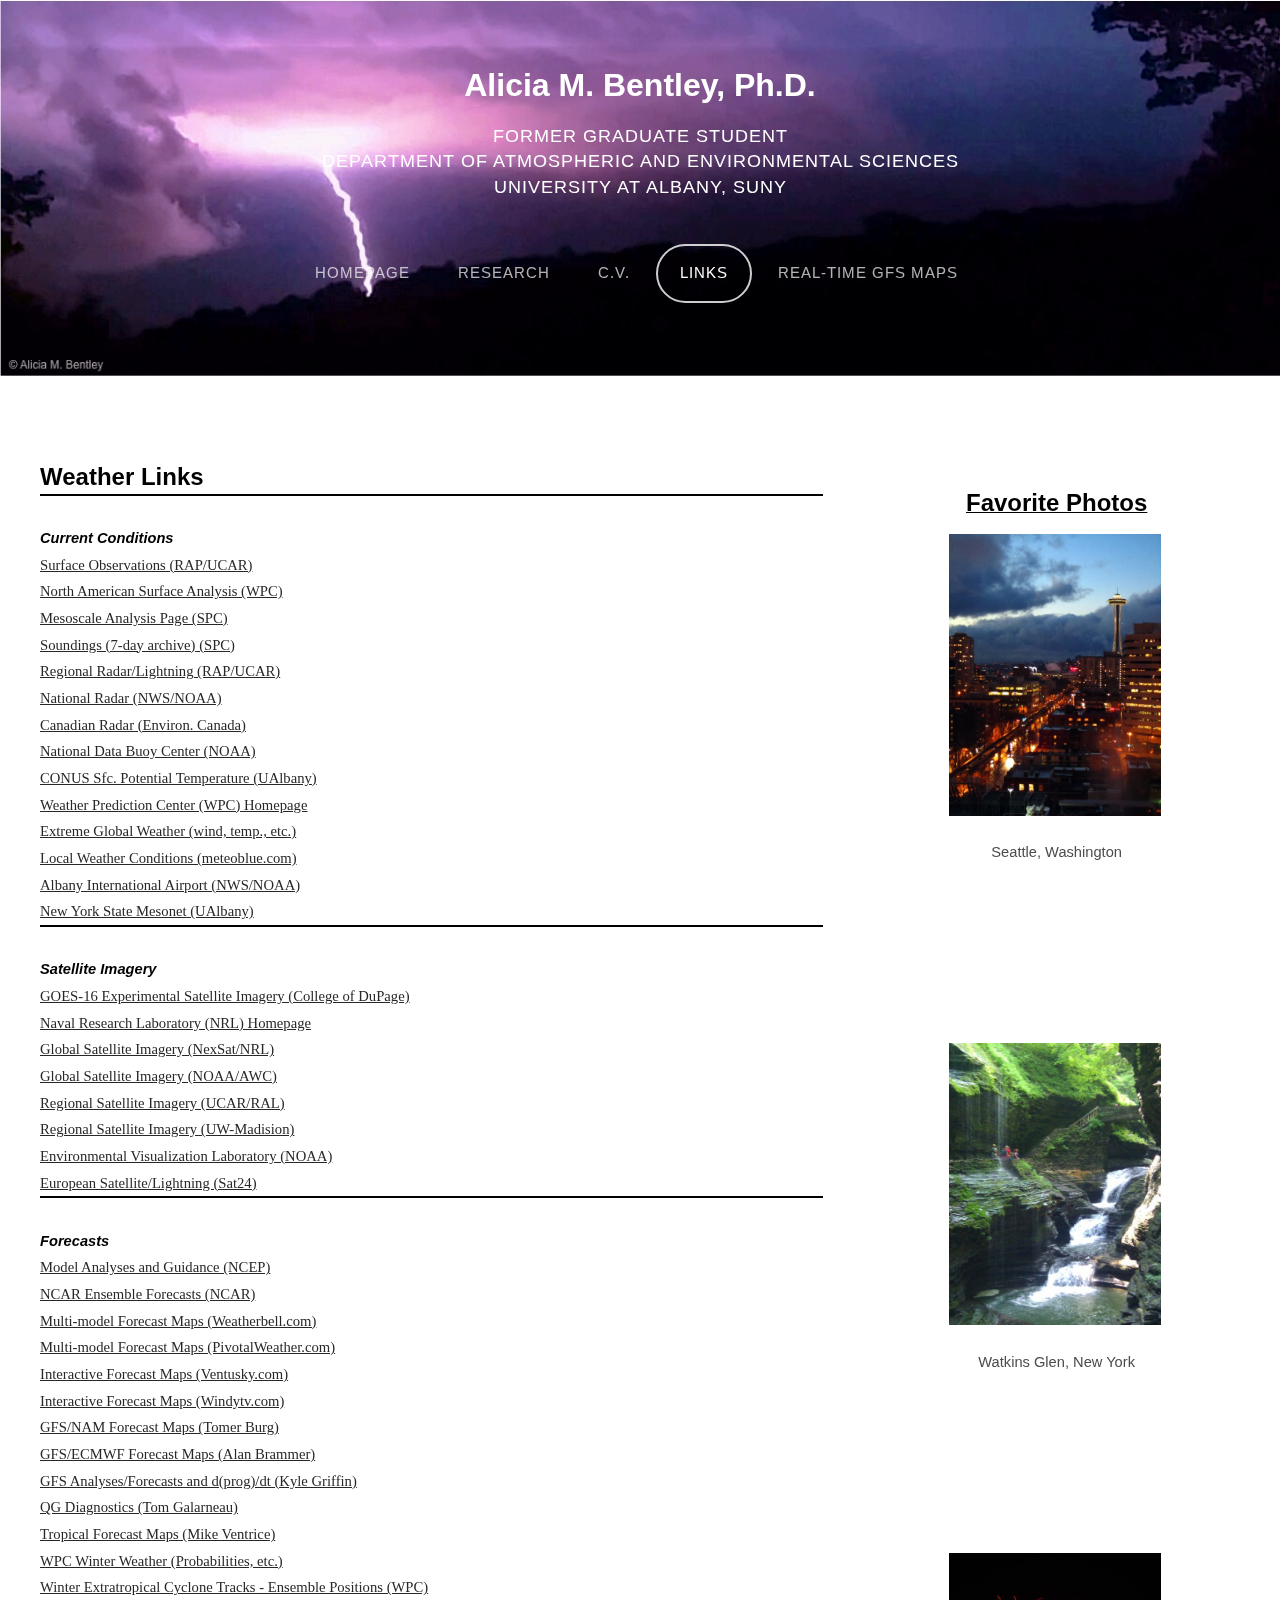
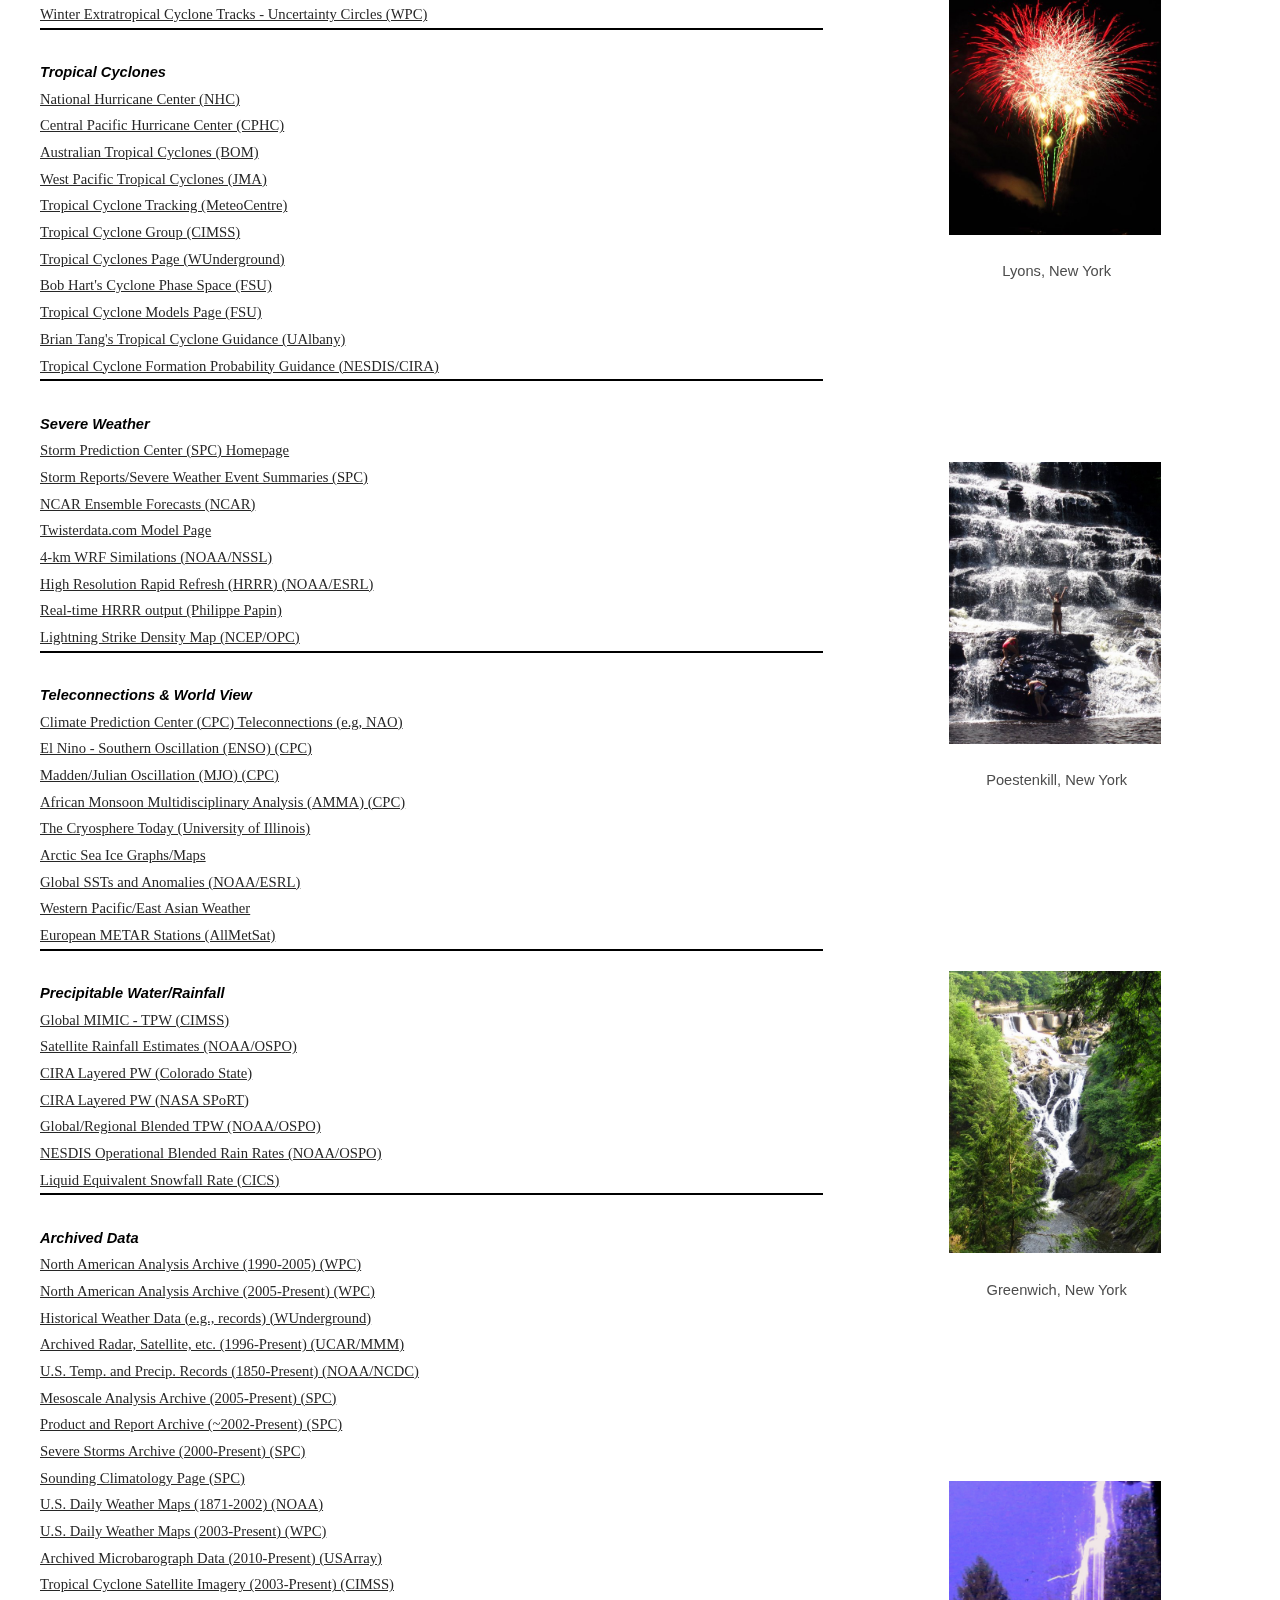
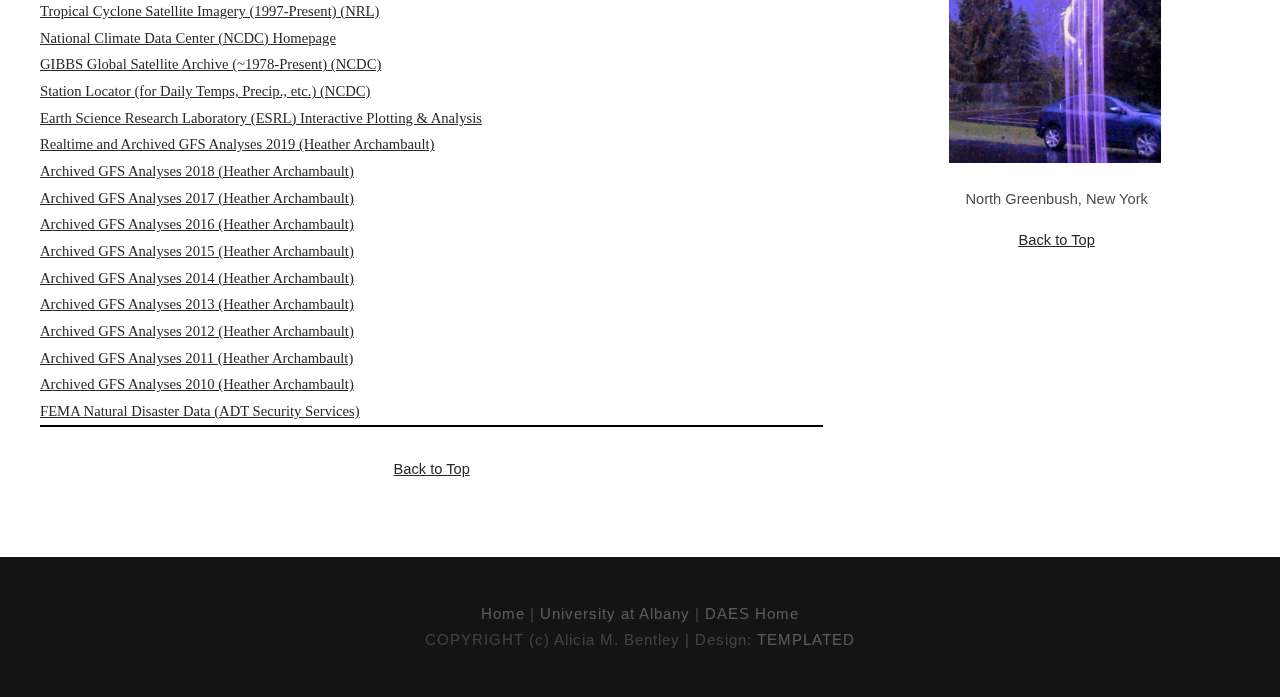
<file: website/links.html>
<!DOCTYPE html>
<!--
	Iridium by TEMPLATED
    templated.co @templatedco
    Released for free under the Creative Commons Attribution 3.0 license (templated.co/license)
-->
<html><head>
    
<title>Alicia M. Bentley's Links</title>








    
<meta http-equiv="content-type" content="text/html; charset=UTF-8">








    
<meta name="description" content="">








    
<meta name="keywords" content="">








    
<link href="https://fonts.googleapis.com/css?family=Arimo:400,700" rel="stylesheet" type="text/css">








    <!--[if lte IE 8]><script src="js/html5shiv.js"></script><![endif]-->
    
<script src="https://ajax.googleapis.com/ajax/libs/jquery/1.11.0/jquery.min.js"></script>
    
<script src="js/skel.min.js"></script>
    
<script src="js/skel-panels.min.js"></script>
    
<script src="js/init.js"></script> <noscript>
			<link rel="stylesheet" href="css/skel-noscript.css">
			<link rel="stylesheet" href="css/style.css">
			<link rel="stylesheet" href="css/style-desktop.css">
		</noscript>
    <!--[if lte IE 8]><link rel="stylesheet" href="css/ie/v8.css" /><![endif]-->
    <!--[if lte IE 9]><link rel="stylesheet" href="css/ie/v9.css" /><![endif]-->
  </head>
  <body text="#000000" vlink="#551A8B" bgcolor="#ffffff" alink="#EE0000" link="#0000EE">
    <!-- Header -->
    
<div id="header">
      <div class="container">
        <!-- Logo -->
        <div id="logo"><b><font size="6px" face="Arial" color="#ffffff">Alicia





















              M. Bentley, Ph.D.</font></b><span><font color="#ffffff">Former Graduate student<br>
Department of Atmospheric and Environmental Sciences<br>
University at Albany, SUNY</font></span> </div>
        <!-- Nav -->
        <nav id="nav">
          <ul>
            <li><a href="index.html">Homepage</a></li>
            <li><a href="research.html">Research</a></li>
            <li><a href="http://www.atmos.albany.edu/student/abentley/bentley_CV.pdf">C.V.</a></li>
            <li class="active"><a href="links.html">Links</a></li>
            <li><a href="realtime.html">Real-time





                GFS Maps<br>
              </a></li>
            &nbsp;
          </ul>
        </nav>
      </div>
    </div>








    <!-- Main -->
    
<div id="main">
      <div class="container">
        <div class="row">
          <!-- Content -->
          <div id="content" class="8u skel-cell-important"><section><div align="justify">
<b><font size="5px" face="Arial">Weather Links</font></b><br>

<div align="justify">
<h2><font color="#000000"><font face="Arial">
                </font></font> </h2>



            <font color="#000000"><big><i><font face="Arial"><small><b><big><big><font face="Arial" color="#000000"><small><small><a href="" class="image full"><img alt="" src="images/blackline.png" align="middle" width="600" height="2"></a></small></small></font>Current


















                            Conditions</big></big></b></small></font></i></big></font><br>



            
<div align="left"><font face="Arial" color="#000000"><small><small>
                    
                    <big><big><big><a style="font-family: Times New
                            Roman,Times,serif;" href="http://weather.rap.ucar.edu/surface/">Surface


















                            Observations (RAP/UCAR)</a></big></big></big></small></small></font><br>
  <font face="Arial" color="#000000"><small><small><big><big><big>
<a style="font-family: Times New
                            Roman,Times,serif;" href="http://www.wpc.ncep.noaa.gov/html/sfc2.shtml">North








                            American Surface Analysis (WPC)</a></big></big></big></small></small></font><br><font face="Arial" color="#000000"><small><small><big><big><big><a style="font-family: Times New
                            Roman,Times,serif;" href="http://www.spc.noaa.gov/exper/mesoanalysis/">Mesoscale Analysis Page (SPC)</a></big></big></big></small></small></font><br style="font-family: Times New
                            Roman,Times,serif;">
  <font face="Arial" color="#000000"><small><small><big><big><big>
                          <span style="font-family: Times New
                            Roman,Times,serif;"> </span><a style="font-family: Times New
                            Roman,Times,serif;" href="http://www.spc.noaa.gov/exper/soundings/">Soundings (7-day archive)

































































                            (SPC)</a></big></big></big></small></small></font><br>
  <font face="Arial" color="#000000"><small><small><big><big><big><a style="font-family: Times New
                            Roman,Times,serif;" href="http://weather.rap.ucar.edu/radar/">
                            Regional Radar/Lightning (RAP/UCAR)</a></big></big></big></small></small></font><br>
  <font face="Arial" color="#000000"><small><small><big><big><big><a style="font-family:
                            Times New Roman,Times,serif;" href="http://www.nws.noaa.gov/radar_tab.php">
                            National Radar (NWS/NOAA)</a><span style="font-family: Times New
                            Roman,Times,serif;"></span></big></big></big></small></small></font><br style="font-family: Times New
                            Roman,Times,serif;">
  <font face="Arial" color="#000000"><small><small><big><big><big>
                          <a style="font-family: Times New
                            Roman,Times,serif;" href="http://www.weatheroffice.gc.ca/radar/index_e.html">Canadian















































                            Radar (Environ. Canada)</a></big></big></big></small></small></font><br style="font-family: Times New
                            Roman,Times,serif;">
  <font face="Arial" color="#000000"><small><small><big><big><big>
                          <a style="font-family: Times New
                            Roman,Times,serif;" href="http://www.ndbc.noaa.gov/rmd.shtml">National






















































                            Data Buoy Center (NOAA)</a></big></big></big></small></small></font><br>
  <font face="Arial" color="#000000"><small><small><big><big><big><a style="font-family: Times New
                            Roman,Times,serif;" href="http://www.atmos.albany.edu/products/thetaq_gif/theta_us_anim.html">
                            CONUS Sfc. Potential Temperature (UAlbany)</a></big></big></big></small></small></font><br style="font-family: Times New
                            Roman,Times,serif;">
  <font face="Arial" color="#000000"><small><small><big><big><big>
                          <span style="font-family: Times New
                            Roman,Times,serif;"> </span><a style="font-family: Times New
                            Roman,Times,serif;" href="http://www.wpc.ncep.noaa.gov/">Weather Prediction Center (WPC) Homepage</a><span style="font-family: Times New
                            Roman,Times,serif;"> </span><span style="font-family: Times New
                            Roman,Times,serif;"></span></big></big></big></small></small></font><br>
  <font face="Arial" color="#000000"><small><small><big><big><big><a style="font-family: Times New
                            Roman,Times,serif;" href="http://forecast.weather.gov/MapClick.php?lat=42.74701217318067&amp;lon=-73.8006591796875&amp;site=aly&amp;unit=0&amp;lg=en&amp;FcstType=text">
                          </a></big></big></big></small></small></font><font face="Arial" color="#000000"><small><small><big><big><font face="Arial" color="#000000"><small><small><big><big><big><a style="font-family: Times New
                                      Roman,Times,serif;" href="http://coolwx.com/extreme/city.wind.php">Extreme









                                      Global Weather (wind, temp., etc.)</a></big></big></big></small></small></font></big></big></small></small></font><br>
<font face="Arial" color="#000000"><small><small><big><big><font face="Arial" color="#000000"><small><small><big><big><big><a style="font-family: Times New
                                      Roman,Times,serif;" href="https://www.meteoblue.com">Local Weather Conditions (meteoblue.com)</a></big></big></big></small></small></font></big></big></small></small></font><br>
  <font face="Arial" color="#000000"><small><small><big><big><font face="Arial" color="#000000"><small><small><big><big><big><a style="font-family: Times New
                                      Roman,Times,serif;" href="http://forecast.weather.gov/MapClick.php?lat=42.74701217318067&amp;lon=-73.8006591796875&amp;site=aly&amp;unit=0&amp;lg=en&amp;FcstType=text">Albany























































































                                      International Airport (NWS/NOAA)</a></big></big></big></small></small></font></big></big></small></small></font><br>
  <font face="Arial" color="#000000"><small><small><big><big><font face="Arial" color="#000000"><small><small><big><big><big><a style="font-family: Times New
                                      Roman,Times,serif;" href="http://www.nysmesonet.org/mesonow">New York State Mesonet (UAlbany)</a></big></big></big></small></small></font></big></big></small></small></font><br>
</div>




              <font face="Arial" color="#000000"><small><small>
                    </small></small></font><font face="Arial" color="#000000"><small><small><a href="" class="image full"><img alt="" src="images/blackline.png" width="600" height="2"></a></small></small></font><font color="#000000"><big><i><font face="Arial"><small><b><big><big>Satellite


















                              Imagery</big></big></b></small></font></i></big></font><big><br></big>
<div align="left"><big>
                <span style="font-family: Times New Roman,Times,serif;"><a href="http://weather.cod.edu/satrad/exper/">GOES-16 Experimental Satellite Imagery (College of DuPage)</a></span></big><br>
<big>
                <span style="font-family: Times New Roman,Times,serif;"><a href="http://www.nrlmry.navy.mil/sat_products.html">Naval

































































                    Research Laboratory (NRL) Homepage</a></span></big><br>
  <big><span style="font-family: Times New Roman,Times,serif;">
                  <a href="http://www.nrlmry.navy.mil/NEXSAT.html">Global Satellite Imagery (NexSat/NRL)</a></span></big><br>
<big><span style="font-family: Times New Roman,Times,serif;">
                  <a href="https://aviationweather.gov/obs/sat/intl/">Global Satellite Imagery (NOAA/AWC)</a></span></big><br>
  <big><span style="font-family: Times New Roman,Times,serif;">
                  <a href="http://weather.rap.ucar.edu/satellite/">Regional Satellite Imagery (UCAR/RAL)</a></span></big><br>
  <big><span style="font-family: Times New Roman,Times,serif;">
                  <a href="http://www.aos.wisc.edu/weather/wx_obs/Satellite.html">Regional Satellite Imagery (UW-Madision)</a></span></big><br>
  <big><span style="font-family: Times New Roman,Times,serif;">
                  <a href="http://www.nnvl.noaa.gov/">Environmental
                    Visualization Laboratory (NOAA)</a></span></big><br>
  <big><span style="font-family: Times New Roman,Times,serif;">
                  <a href="http://www.sat24.com/en/eu">European
                    Satellite/Lightning (Sat24)</a></span> </big><br>

                    <font face="Arial" color="#000000"><small><small><a href="" class="image full"><img alt="" src="images/blackline.png" width="783" height="2"></a></small></small></font><big><font face="Arial" color="#000000"><small><small><big><big><span style="font-weight: bold;"><font face="Arial" color="#000000"><small><small><big><big><font face="Arial"><font color="#000000"><i><font face="Arial"><small><b><big><big>Forecasts</big></big></b></small></font></i></font></font></big></big></small></small></font></span></big></big></small></small></font><span style="font-family: Times New
                        Roman,Times,serif;"></span><br>
                      <span style="font-family: Times New
                        Roman,Times,serif;"><a href="http://mag.ncep.noaa.gov/model-guidance-model-area.php">Model Analyses and Guidance (NCEP)</a></span></big><big><span style="font-family: Times New
                        Roman,Times,serif;"><big><span style="font-family: Times New
                        Roman,Times,serif;"></span></big></span></big><br>
<big><span style="font-family: Times New
                        Roman,Times,serif;"><a href="http://www.image.ucar.edu/wrfdart/ensemble/images.php">NCAR Ensemble Forecasts (NCAR)</a></span></big><big><span style="font-family: Times New
                        Roman,Times,serif;"><big><span style="font-family: Times New
                        Roman,Times,serif;"></span></big></span></big><br>

<big><span style="font-family: Times New
                        Roman,Times,serif;"><a href="http://models.weatherbell.com/">Multi-model Forecast Maps (Weatherbell.com)</a></span></big><br>

<big><span style="font-family: Times New
                        Roman,Times,serif;"><a href="http://www.pivotalweather.com/model.php">Multi-model Forecast Maps (PivotalWeather.com)</a></span></big><br>

<big><span style="font-family: Times New
                        Roman,Times,serif;"><big><span style="font-family: Times New
                        Roman,Times,serif;"><a href="https://www.ventusky.com/">Interactive Forecast Maps (Ventusky.com)</a></span></big></span></big><br>

<big><span style="font-family: Times New
                        Roman,Times,serif;"><big><span style="font-family: Times New
                        Roman,Times,serif;"><a href="https://www.windytv.com/?42.693,-73.838,6">Interactive Forecast Maps (Windytv.com)</a></span></big></span></big><br>
<big><span style="font-family: Times New
                        Roman,Times,serif;"><big><span style="font-family: Times New
                        Roman,Times,serif;"><big><span style="font-family: Times New
                        Roman,Times,serif;"><a href="http://www.atmos.albany.edu/student/tburg/analysis/">GFS/NAM Forecast Maps (Tomer Burg)</a></span></big></span></big></span></big><br>
  <big><span style="font-family: Times New
                        Roman,Times,serif;"><big><span style="font-family: Times New
                        Roman,Times,serif;"><big><span style="font-family: Times New
                        Roman,Times,serif;"><a href="http://www.atmos.albany.edu/student/abrammer/">GFS/ECMWF Forecast Maps (Alan Brammer)</a></span></big></span></big></span></big><br>

<big><span style="font-family: Times New
                        Roman,Times,serif;"><big><span style="font-family: Times New
                        Roman,Times,serif;"><big><span style="font-family: Times New
                        Roman,Times,serif;"><a href="http://www.atmos.albany.edu/student/kgriffin/maps/">GFS













































                          Analyses/Forecasts and d(prog)/dt (Kyle Griffin)</a></span></big></span></big></span></big><br>
  <big><span style="font-family: Times New
                        Roman,Times,serif;"><big><span style="font-family: Times New
                        Roman,Times,serif;"><big><span style="font-family: Times New
                        Roman,Times,serif;"><big><span style="font-family: Times New
                        Roman,Times,serif;"><big><span style="font-family: Times New
                        Roman,Times,serif;"><big><span style="font-family: Times New
                        Roman,Times,serif;"><big><span style="font-family: Times New
                        Roman,Times,serif;"><a href="http://www.atmo.arizona.edu/%7Etgalarneau/realtime/diagnostics.html"><big><span style="font-family: Times New
                        Roman,Times,serif;"><big><span style="font-family: Times New
                        Roman,Times,serif;"><big><span style="font-family: Times New
                        Roman,Times,serif;"></span></big></span></big></span></big></a><big><big><big><a href="http://www.atmos.albany.edu/student/kgriffin/maps/">QG Diagnostics (Tom Galarneau)</a><br>
</big></big></big></span></big><a href="http://mikeventrice.weebly.com/">Tropical Forecast Maps (Mike Ventrice)</a></span></big></span></big></span></big></span></big></span></big></span></big><br>
  <big><span style="font-family: Times New
                        Roman,Times,serif;"><a href="http://www.wpc.ncep.noaa.gov/wwd/winter_wx.shtml">WPC














                          Winter Weather (Probabilities, etc.)</a></span></big><br>

                    <big><span style="font-family: Times New
                        Roman,Times,serif;"><a href="http://www.wpc.ncep.noaa.gov/lowtracks/lowtrack_ensembles.gif">Winter














                          Extratropical Cyclone Tracks - Ensemble Positions (WPC)</a></span></big><br>

                    <big><span style="font-family: Times New
                        Roman,Times,serif;"><a href="http://www.wpc.ncep.noaa.gov/wwd/lowtrack_circles.gif">Winter Extratropical














                          Cyclone Tracks - Uncertainty Circles (WPC)</a></span></big><br>
</div>


              
              
<div align="left"><font color="#000000">
              </font><font face="Arial" color="#000000"><small><small><a class="image full"><img alt="" src="images/blackline.png" width="600" height="2"></a></small></small></font>
                    
                    </div>
 <font face="Arial" color="#000000"><small><small><big><big><span style="font-weight: bold;"><font face="Arial" color="#000000"><small><small><big><big><font face="Arial"><font color="#000000"><big><i><font face="Arial"><small><b><big><big>Tropical


















                                                          Cyclones</big></big></b></small></font></i></big></font></font></big></big></small></small></font></span></big></big></small></small></font><br>
<div align="left"><big>
                      <span style="font-family: Times New
                        Roman,Times,serif;"><a href="http://www.nhc.noaa.gov/">National
                          Hurricane Center (NHC)</a></span></big><br>
  <big><span style="font-family: Times New
                        Roman,Times,serif;">
                        <a href="http://www.prh.noaa.gov/cphc/">Central
                          Pacific Hurricane Center (CPHC)</a></span></big><br>
  <big><span style="font-family: Times New
                        Roman,Times,serif;">
                      </span><a style="font-family: Times New
                        Roman,Times,serif;" href="http://www.bom.gov.au/cyclone/index.shtml">Australian

































































                        Tropical Cyclones (BOM)</a></big><br style="font-family:
                        Times New Roman,Times,serif;">
  <big>
                      <span style="font-family: Times New
                        Roman,Times,serif;"> </span><a style="font-family: Times New
                        Roman,Times,serif;" href="http://www.jma.go.jp/en/typh/">West Pacific Tropical Cyclones (JMA)</a></big><br>
  <big>
                      <a style="font-family: Times New
                        Roman,Times,serif;" href="http://meteocentre.com/tracking/track_trop.php?area=atltrop&amp;mod=gfs&amp;run=00&amp;map=map1&amp;lang=en">Tropical































                        Cyclone Tracking (MeteoCentre)</a></big><br style="font-family: Times New
                        Roman,Times,serif;">
  <big>
                      <span style="font-family: Times New
                        Roman,Times,serif;"> </span><a style="font-family: Times New
                        Roman,Times,serif;" href="http://tropic.ssec.wisc.edu/">Tropical Cyclone Group (CIMSS)</a></big><br style="font-family:
                        Times New Roman,Times,serif;">
  <big>
                      <span style="font-family: Times New
                        Roman,Times,serif;"> </span><a style="font-family: Times New
                        Roman,Times,serif;" href="http://www.wunderground.com/tropical/">Tropical Cyclones Page (WUnderground)</a></big><br style="font-family: Times New
                        Roman,Times,serif;">
  <big>
                      <span style="font-family: Times New
                        Roman,Times,serif;"> </span><a style="font-family: Times New
                        Roman,Times,serif;" href="http://moe.met.fsu.edu/cyclonephase/">Bob
                        Hart's Cyclone Phase Space (FSU)</a></big><br>
  <big><a style="font-family: Times New
                        Roman,Times,serif;" href="http://moe.met.fsu.edu/tcgengifs/">Tropical Cyclone Models Page (FSU)</a><span style="font-family: Times
                        New Roman,Times,serif;"></span></big><br style="font-family: Times New
                        Roman,Times,serif;">
  <big><big><a style="font-family: Times New
                        Roman,Times,serif;" href="http://www.atmos.albany.edu/facstaff/tang/tcguidance/index.html">Brian Tang's Tropical Cyclone Guidance (UAlbany)</a></big><span style="font-family: Times New
                        Roman,Times,serif;"></span><span style="font-family: Times
                        New Roman,Times,serif;"></span></big><br>
  <big><span style="font-family: Times
                        New Roman,Times,serif;">
                        <a href="http://www.ssd.noaa.gov/PS/TROP/TCFP/atlantic.html">Tropical






























                          Cyclone Formation Probability Guidance (NESDIS/CIRA)</a></span></big><br>
</div>


<div align="left">
                    <font face="Arial" color="#000000"><small><small><a class="image full"><img alt="" src="images/blackline.png" width="600" height="2"></a></small></small></font><font face="Arial" color="#000000"><small><small><big><big><span style="font-weight: bold;"><font face="Arial" color="#000000"><small><small><big><big><font face="Arial"><font color="#000000"><big><i><font face="Arial"><small><b><big><big>Severe


















                                                          Weather</big></big></b></small></font></i></big></font></font></big></big></small></small></font></span></big></big></small></small></font><big><font face="Arial" color="#000000"><small><small><big><big><span style="font-weight: bold;"></span></big></big></small></small></font><b><font face="Arial" color="#000000"><small><small><big><big><br>
                                </big></big></small></small></font></b><span style="font-family: Times New
                        Roman,Times,serif;"> <a href="http://www.spc.noaa.gov/">Storm
                          Prediction Center (SPC) Homepage</a></span></big><br>
<big><span style="font-family: Times New
                        Roman,Times,serif;"><big><span style="font-family: Times New
                        Roman,Times,serif;"><a href="http://www.spc.noaa.gov/climo/online/">Storm Reports/Severe Weather Event Summaries (SPC)</a></span></big><br>
</span></big><big><span style="font-family: Times New
                        Roman,Times,serif;"><big><span style="font-family: Times New
                        Roman,Times,serif;"><a href="http://www.image.ucar.edu/wrfdart/ensemble/stormviewer/index.php">NCAR Ensemble Forecasts (NCAR)</a></span></big><big><span style="font-family: Times New
                        Roman,Times,serif;"><big><span style="font-family: Times New
                        Roman,Times,serif;"></span></big></span></big> <br>
                      </span><a style="font-family: Times New
                        Roman,Times,serif;" href="http://www.twisterdata.com/">Twisterdata.com
                        Model Page</a><br style="font-family: Times New
                        Roman,Times,serif;">
                      <span style="font-family: Times New
                        Roman,Times,serif;"> </span><a style="font-family: Times New
                        Roman,Times,serif;" href="http://www.nssl.noaa.gov/wrf/">4-km WRF Similations (NOAA/NSSL)</a><span style="font-family: Times New
                        Roman,Times,serif;"></span><br style="font-family: Times New
                        Roman,Times,serif;">
                      <span style="font-family: Times New
                        Roman,Times,serif;"> </span><a style="font-family: Times New
                        Roman,Times,serif;" href="http://rapidrefresh.noaa.gov/hrrrconus/">High





















































                        Resolution Rapid Refresh (HRRR) (NOAA/ESRL)</a><span style="font-family: Times New
                        Roman,Times,serif;"></span><span style="font-family: Times New
                        Roman,Times,serif;"></span></big><br>
<big><a style="font-family: Times New
                        Roman,Times,serif;" href="http://www.atmos.albany.edu/student/ppapin/hrrr.php">Real-time HRRR output (Philippe Papin)</a><span style="font-family: Times New
                        Roman,Times,serif;"></span><span style="font-family: Times New
                        Roman,Times,serif;"></span></big><br>
                    <big><a style=" font-family: Times New
                        Roman,Times,serif;" href="http://www.opc.ncep.noaa.gov/lightning/index.php?basin=atl&amp;sector=n&amp;sat=IR&amp;loop=1#contents">Lightning Strike Density Map (NCEP/OPC)</a></big><br>
                    <font face="Arial" color="#000000"><small><small><a class="image full"><img alt="" src="images/blackline.png" width="600" height="2"></a></small></small></font><font face="Arial" color="#000000"><small><small><big><big><span style="font-weight: bold;"><font face="Arial" color="#000000"><small><small><big><big><font face="Arial"><font color="#000000"><big><i><font face="Arial"><small><b><big><big>Teleconnections &amp; World


















                                                          View</big></big></b></small></font></i></big></font></font></big></big></small></small></font></span></big></big></small></small></font><big><br>
                      <a style="font-family: Times New
                        Roman,Times,serif;" href="http://www.cpc.ncep.noaa.gov/products/precip/CWlink/daily_ao_index/teleconnections.shtml">Climate























































































                        Prediction Center (CPC) Teleconnections (e.g, NAO)</a><span style="font-family: Times New
                        Roman,Times,serif;"></span><br style="font-family: Times New
                        Roman,Times,serif;">
                      <span style="font-family: Times New
                        Roman,Times,serif;"> </span><a style="font-family: Times New
                        Roman,Times,serif;" href="http://www.cpc.ncep.noaa.gov/products/precip/CWlink/MJO/enso.shtml">El Nino - Southern Oscillation (ENSO)























































































                        (CPC)</a><br style="font-family: Times New
                        Roman,Times,serif;">
                      <span style="font-family: Times New
                        Roman,Times,serif;"> </span><a style="font-family: Times New
                        Roman,Times,serif;" href="http://www.cpc.ncep.noaa.gov/products/precip/CWlink/MJO/mjo.shtml">Madden/Julian























































































                        Oscillation (MJO) (CPC)</a><br style="font-family:
                        Times New Roman,Times,serif;">
                      <span style="font-family: Times New
                        Roman,Times,serif;"> <a href="http://www.cpc.ncep.noaa.gov/products/hurricane/hurricane-AMMA/precipitable_water_afr.shtml">African

























































































                          Monsoon Multidisciplinary Analysis (AMMA) (CPC)</a><br>
                        <a href="http://arctic.atmos.uiuc.edu/cryosphere/">The










































                          Cryosphere Today (University of Illinois)</a></span></big><br>
<big><span style="font-family: Times New
                        Roman,Times,serif;"><big><span style="font-family: Times New
                        Roman,Times,serif;"><a href="https://sites.google.com/site/arcticseaicegraphs/">Arctic










































                          Sea Ice Graphs/Maps</a><span style="text-decoration: underline;"><br>
</span></span></big><a href="http://www.esrl.noaa.gov/psd/map/clim/sst.shtml">Global




































                          SSTs and Anomalies (NOAA/ESRL)</a></span> <br>
                      <span style="font-family: Times New
                        Roman,Times,serif;"><a href="http://www.westernpacificweather.com/"><span style="font-family: Times New
                            Roman,Times,serif;">Western Pacific/East
                            Asian Weather</span></a></span></big><br>
<span style="font-family: Times New Roman,Times,serif;"><a href="http://en.allmetsat.com/metar-taf/europe.php"><span style="font-family: Times New
                          Roman,Times,serif;"><big><span style="font-family: Times New
                              Roman,Times,serif;">European METAR Stations (AllMetSat)</span></big> </span></a></span><br>
                    <font face="Arial" color="#000000"><small><small><a class="image full"><img alt="" src="images/blackline.png" width="600" height="2"></a></small></small></font><font face="Arial" color="#000000"><small><small><big><big><span style="font-weight: bold;"><font face="Arial" color="#000000"><small><small><big><big><font face="Arial"><font color="#000000"><big><i><font face="Arial"><small><b><big><big><font face="Arial" color="#000000"><small><small><big><big><font face="Arial"><font color="#000000"><big><i><font face="Arial"><small><b><big><big>Precipitable


















                                            Water/Rainfall</big></big></b></small></font></i></big></font></font></big></big></small></small></font><big><br></big>
                                      </big></big></b></small></font></i></big></font></font></big></big></small></small></font></span></big></big></small></small></font>
<div align="left"><big>
                </big><font face="Arial" color="#000000"><small><small><big><big><font face="Arial">
                            
                            <big><span style="font-family: Times New
                                Roman,Times,serif;"><a href="http://tropic.ssec.wisc.edu/real-time/mimic-tpw/global/main.html">Global MIMIC

























































































                                  - TPW (CIMSS)</a></span></big></font></big></big></small></small></font><font face="Arial" color="#000000"><small><small><big><big><font face="Arial"><big><span style="font-family: Times New
                                Roman,Times,serif;"></span></big></font></big></big></small></small></font><br style="font-family: Times New
                                Roman,Times,serif;">
  <font face="Arial" color="#000000"><small><small><big><big><font face="Arial"><big>
                              <span style="font-family: Times New
                                Roman,Times,serif;"> </span><a style="font-family: Times New
                                Roman,Times,serif;" href="http://www.ospo.noaa.gov/Products/atmosphere/ghe/">Satellite
























































                                Rainfall Estimates (NOAA/OSPO)</a> </big></font></big></big></small></small></font><br>
  <font face="Arial" color="#000000"><small><small><big><big><font face="Arial"><big><a style="font-family: Times New
                                Roman,Times,serif;" href="http://cat.cira.colostate.edu/sport/layered/blended/lpw.htm">CIRA Layered PW (Colorado State)</a><br>
</big></font></big></big></small></small></font><font face="Arial" color="#000000"><small><small><big><big><font face="Arial"><big><a style="font-family: Times New
                                Roman,Times,serif;" href="http://weather.msfc.nasa.gov/cgi-bin/sportPublishData.pl?dataset=ciralpw">CIRA Layered PW (NASA SPoRT)</a></big></font></big></big></small></small></font><br>
  <font face="Arial" color="#000000"><small><small><big><big><font face="Arial"><big><a style="font-family: Times New
                                Roman,Times,serif;" href="http://www.ospo.noaa.gov/Products/bTPW/Product_Animation.html">Global/Regional Blended TPW (NOAA/OSPO)</a></big></font></big></big></small></small></font> <br>
  <font face="Arial" color="#000000"><small><small><big><big><font face="Arial"><big><a style="font-family: Times New
                                Roman,Times,serif;" href="http://www.ospo.noaa.gov/Products/atmosphere/brr/">NESDIS Operational Blended Rain Rates (NOAA/OSPO)</a><br>
</big></font></big></big></small></small></font><font face="Arial" color="#000000"><small><small><big><big><font face="Arial"><big><a style="font-family: Times New
                                Roman,Times,serif;" href="http://cics.umd.edu/sfr/">Liquid Equivalent Snowfall Rate (CICS)</a></big></font></big></big></small></small></font><br>
</div>



                <font face="Arial" color="#000000"><small><small><a href="" class="image full"><img alt="" src="images/blackline.png" width="600" height="2"></a></small></small></font>
                
                  
<font face="Arial" color="#000000"><small><small><big><big><span style="font-weight: bold;"><font face="Arial" color="#000000"><small><small><big><big><font face="Arial"><font color="#000000"> </font></font></big></big></small></small></font></span></big></big></small></small></font><font face="Arial" color="#000000"><small><small><big><big><span style="font-weight: bold;"><font face="Arial" color="#000000"><small><small><big><big><font face="Arial"><font color="#000000"><big><i><font face="Arial"><small><b><big><big>Archived


















                                                          Data</big></big></b></small></font></i></big></font></font></big></big></small></small></font></span></big></big></small></small></font><big><br>
                      </big><big><a style="font-family: Times New
                        Roman,Times,serif;" href="http://www.wpc.ncep.noaa.gov/archives/web_pages/sfc/sfc-zoom.html">North American Analysis Archive (1990-2005) (WPC)</a></big><br>
<big><big><a style="font-family: Times New
                        Roman,Times,serif;" href="http://www.wpc.ncep.noaa.gov/archives/web_pages/sfc/sfc_archive.php">North American Analysis Archive (2005-Present) (WPC)</a><br>
  </big><a style="font-family: Times New
                        Roman,Times,serif;" href="http://www.wunderground.com/history/">Historical Weather Data (e.g., records) (WUnderground)</a></big><br style="font-family: Times New
                        Roman,Times,serif;">
<big><big><a style="font-family: Times New
                        Roman,Times,serif;" href="http://www2.mmm.ucar.edu/imagearchive/">Archived
                        Radar, Satellite, etc. (1996-Present) (UCAR/MMM)</a></big><br style="font-family: Times New
                        Roman,Times,serif;">
                      <span style="font-family: Times New
                        Roman,Times,serif;"> </span><a style="font-family: Times New
                        Roman,Times,serif;" href="http://lwf.ncdc.noaa.gov/extremes/records/">U.S.























































                        Temp. and Precip. Records (1850-Present) (NOAA/NCDC)</a><br style="font-family: Times New
                        Roman,Times,serif;"><span style="font-family: Times New
                        Roman,Times,serif;"></span><a style="font-family: Times New
                        Roman,Times,serif;" href="http://www.spc.noaa.gov/exper/ma_archive/">Mesoscale Analysis Archive (2005-Present) (SPC)</a><br style="font-family: Times New
                        Roman,Times,serif;">
                      <span style="font-family: Times New
                        Roman,Times,serif;"> </span><a style="font-family: Times New
                        Roman,Times,serif;" href="http://www.spc.noaa.gov/archive/">Product and Report Archive (~2002-Present) (SPC)</a></big><br>
<big><a style="font-family: Times New
                        Roman,Times,serif;" href="http://www.spc.noaa.gov/exper/archive/events/">Severe Storms Archive (2000-Present) (SPC)</a><br>
</big><big><big><a style="font-family: Times New
                        Roman,Times,serif;" href="http://www.spc.noaa.gov/exper/soundingclimo/">Sounding Climatology Page (SPC)</a><span style="font-family: Times New
                        Roman,Times,serif;"><br>
</span></big><span style="font-family: Times New
                        Roman,Times,serif;"></span><a style="font-family: Times New
                        Roman,Times,serif;" href="https://library.noaa.gov/Collections/Digital-Collections/US-Daily-Weather-Maps">U.S.























































































                        Daily Weather Maps (1871-2002) (NOAA)</a><br style="font-family: Times New
                        Roman,Times,serif;">
                      <span style="font-family: Times New
                        Roman,Times,serif;"> </span><a style="font-family: Times New
                        Roman,Times,serif;" href="http://www.wpc.ncep.noaa.gov/dailywxmap/index.html">U.S.

































































                        Daily Weather Maps (2003-Present) (WPC)</a><span style="text-decoration: underline; font-family:
                        Times New Roman,Times,serif;"></span><span style="font-family: Times New
                        Roman,Times,serif;"></span></big><br>
<a style="font-family: Times New
                        Roman,Times,serif;" href="http://meso1.chpc.utah.edu/usarray/cgi-bin/usarray_archive.cgi"><big>Archived Microbarograph Data (2010-Present) (USArray)</big></a><big><br style="font-family: Times New
                        Roman,Times,serif;"><span style="font-family: Times New
                        Roman,Times,serif;"></span><a style="font-family: Times New
                        Roman,Times,serif;" href="http://tropic.ssec.wisc.edu/archive/">Tropical Cyclone Satellite Imagery
                        (2003-Present) (CIMSS)</a><br>
                      <a style="font-family: Times New
                        Roman,Times,serif;" href="http://www.nrlmry.navy.mil/tc-bin/tc_change_year.cgi?STYLE=tables">Tropical Cyclone Satellite Imagery
                        (1997-Present) (NRL)</a></big><br style="font-family: Times
                        New Roman,Times,serif;">
<big><big><a style="font-family: Times New
                        Roman,Times,serif;" href="http://www.ncdc.noaa.gov/oa/ncdc.html">National

































































                        Climate Data Center (NCDC) Homepage</a><br>
  </big><span style="font-family: Times New
                        Roman,Times,serif;"></span><a style="font-family: Times New
                        Roman,Times,serif;" href="http://www.ncdc.noaa.gov/gibbs/">GIBBS Global Satellite Archive (~1978-Present) (NCDC)</a><span style="font-family: Times New
                        Roman,Times,serif;"></span><br style="font-family: Times New
                        Roman,Times,serif;">
                      <a style="font-family: Times New
                        Roman,Times,serif;" href="https://www.ncdc.noaa.gov/cdo-web/search">Station Locator (for Daily Temps, Precip., etc.) (NCDC)</a><br style="font-family: Times New
                        Roman,Times,serif;">
                      <span style="font-family: Times New
                        Roman,Times,serif;"> </span><a style="font-family: Times New
                        Roman,Times,serif;" href="http://www.esrl.noaa.gov/psd/cgi-bin/data/getpage.pl">Earth























































































                        Science Research Laboratory (ESRL) Interactive
                        Plotting &amp; Analysis</a><br style="font-family: Times New
                        Roman,Times,serif;">
                      <span style="font-family: Times New
                        Roman,Times,serif;"> </span><a style="font-family: Times New
                        Roman,Times,serif;" href="http://www.atmos.albany.edu/student/heathera/2019.html">Realtime

































































                        and Archived GFS Analyses 2019 (Heather
                        Archambault)</a></big><br>
<big><big><big><big><a style="font-family: Times New
                        Roman,Times,serif;" href="http://www.atmos.albany.edu/student/heathera/2018.html">Archived

























                        GFS Analyses 2018 (Heather Archambault)</a><br>
</big></big><a style="font-family: Times New
                        Roman,Times,serif;" href="http://www.atmos.albany.edu/student/heathera/2017.html">Archived

























                        GFS Analyses 2017 (Heather Archambault)</a></big></big><br>
<big><big><big><big><a style="font-family: Times New
                        Roman,Times,serif;" href="http://www.atmos.albany.edu/student/heathera/2016.html">Archived

























                        GFS Analyses 2016 (Heather Archambault)</a><br>
</big></big><a style="font-family: Times New
                        Roman,Times,serif;" href="http://www.atmos.albany.edu/student/heathera/2015.html">Archived

























                        GFS Analyses 2015 (Heather Archambault)</a></big></big><br>
<big><big><a href="http://www.met.nps.edu/%7Ehmarcham/2014.html" style="font-family: Times New
                        Roman,Times,serif;">Archived

























                        GFS Analyses 2014 (Heather Archambault)</a><br>
  </big><a style="font-family: Times New
                        Roman,Times,serif;" href="http://www.met.nps.edu/%7Ehmarcham/2013.html">Archived

























                        GFS Analyses 2013 (Heather Archambault)</a><br>
                      <a style="font-family: Times New
                        Roman,Times,serif;" href="http://www.met.nps.edu/%7Ehmarcham/2012.html">Archived

























                        GFS Analyses 2012 (Heather Archambault)</a><br style="font-family: Times New
                        Roman,Times,serif;">
                      <span style="font-family: Times New
                        Roman,Times,serif;"> </span><a style="font-family: Times New
                        Roman,Times,serif;" href="http://www.met.nps.edu/%7Ehmarcham/2011.html">Archived

























                        GFS Analyses 2011 (Heather Archambault)</a><br style="font-family: Times New
                        Roman,Times,serif;">
                      <span style="font-family: Times New
                        Roman,Times,serif;"> </span><a style="font-family: Times New
                        Roman,Times,serif;" href="http://www.atmos.albany.edu/student/heathera/all/2010-2011.html">Archived

























                        GFS Analyses 2010 (Heather Archambault)</a><br>
</big><big><a style="font-family: Times New
                        Roman,Times,serif;" href="https://www.adt.com/natural-disasters">FEMA Natural Disaster Data (ADT Security Services)<br>
</a></big></div>

                  <a href="http://www.atmos.albany.edu/student/abentley/links.html">
                    <font face="Arial" color="#000000"> </font></a><font face="Arial" color="#000000"><small><small><a class="image full"><img alt="" src="images/blackline.png" width="600" border="0" height="2"></a></small></small></font><small><font face="Arial"><small><font face="Arial"><font face="Arial"><small><font face="Arial"><font face="Arial"><small><font face="Arial"><font face="Arial"><small><font face="Arial"><font face="Arial"><small><font face="Arial"><font face="Arial"><small><font face="Arial"><font face="Arial"><small><font face="Arial"><font face="Arial"><small><font face="Arial"><font face="Arial"><small><font face="Arial">
                                                      </font></small></font></font></small></font></font></small></font></font></small></font></font></small></font></font></small></font></font></small></font></font></small></font></font></small></font></small>
<div align="center"><font color="#000000"><a href="http://www.atmos.albany.edu/student/abentley/links.html"><big><font face="Arial">Back to Top</font></big></a></font><font face="Arial"><small><font face="Arial">
      </font></small></font></div>

<font face="Arial"><small><font face="Arial"><p align="justify">
      </p>
    </font></small></font><font face="Arial"><small><font face="Arial">
<span style="font-size:12.0pt;font-family:Arial;mso-fareast-font-family:
                  &quot;ï¼­ï¼³
                  æ˜Žæœ&quot;;mso-fareast-theme-font:minor-fareast;mso-ansi-language:EN-US;
                  mso-fareast-language:EN-US;mso-bidi-language:AR-SA">
                
                
                
                
                
                
                
                
                
                
                  
<p><span style="font-family:&quot;Times New Roman&quot;;
mso-bidi-font-family:&quot;Times New Roman&quot;"></span><span style="font-family:&quot;Times New Roman&quot;;mso-bidi-font-family:Arial"><o:p></o:p></span>





              <span style="font-size:
12.0pt;font-family:&quot;Times New Roman&quot;;mso-fareast-font-family:&quot;ＭＳ 明朝&quot;;
mso-fareast-theme-font:minor-fareast;mso-bidi-font-family:&quot;Times New Roman&quot;;
mso-ansi-language:EN-US;mso-fareast-language:EN-US;mso-bidi-language:AR-SA"></span></p></span></font></small></font></div><h2><b> </b></h2>

                
<h2><b><font face="Arial"><font face="Arial"><font face="Arial"> </font></font></font></b><b> </b><b>
                  </b><b> </b><b> </b><b> </b><b> </b><b> </b></h2>

              </div>
              <meta http-equiv="content-type" content="text/html; charset=UTF-8"></section></div><br>
<div id="sidebar" class="4u"><section><header>
<p align="center"><b><u><font size="5px" face="Arial">Favorite Photos</font></u></b><big><small><font face="Arial"><b><br>
                          </b></font></small></big><big><small><font face="Arial"><font color="#4c4c4c"><meta http-equiv="content-type" content="text/html; charset=UTF-8"><font face="Arial" color="#000000"><font face="Arial" color="#3333ff"><font face="Arial" color="#000000">
                </font></font></font></font></font></small></big></p>
<p align="center"><big><small><font face="Arial"><img alt="" src="images/seattle.jpg" width="212" height="282">&nbsp;
                        <br>
      </font></small></big></p>
<p align="center"><big><small><font face="Arial">Seattle, Washington<br>
</font></small></big></p>

<p align="center"><big><small><font face="Arial"><br>
<br>
<br>
      </font></small></big></p>


<p align="center"><big><small><font face="Arial"><br>
<br>
      </font></small></big></p>
<p align="center"><big><small><font face="Arial"><img alt="" src="images/watkinsglen6202010.jpg" width="212" height="282">&nbsp;
                        <br>
      </font></small></big></p>
<p align="center"><big><small><font face="Arial">Watkins Glen, New York<br>
</font></small></big></p>

<p align="center"><big><small><font face="Arial"><br>
<br>
<br>
      </font></small></big></p>



<p align="center"><big><small><font face="Arial"><br>
<br>
      </font></small></big></p>
<p align="center"><big><small><font face="Arial"><img alt="" src="images/fireworks.jpg" width="212" height="282">&nbsp;
                        <br>
      </font></small></big></p>


<p align="center"><big><small><font face="Arial">Lyons, New York<br>
</font></small></big></p>
<p align="center"><big><small><font face="Arial"><br>
<br>
<br>
<br>
      </font></small></big></p>

<p align="center"><big><small><font face="Arial"><br>
      </font></small></big></p>


<p align="center"><big><small><font face="Arial"><img alt="" src="images/barbersvillefalls.jpg" width="212" height="282">&nbsp;
                        <br>
      </font></small></big></p>



<p align="center"><big><small><font face="Arial">Poestenkill, New York<br>
</font></small></big></p>
<p align="center"><big><small><font face="Arial"><br>
<br>
<br>
      </font></small></big></p>

<p align="center"><big><small><font face="Arial"><br>
<br>
      </font></small></big></p>
<p align="center"><big><small><font face="Arial"><img alt="" src="images/DionondahowaFalls.jpg" width="212" height="282">&nbsp;
                        <br>
      </font></small></big></p>




<p align="center"><big><small><font face="Arial">Greenwich, New York<br>
</font></small></big></p>
<p align="center"><big><small><font face="Arial"><br>
<br>
<br>
      </font></small></big></p>

<p align="center"><big><small><font face="Arial"><br>
<br>
      </font></small></big></p>
<p align="center"><big><small><font face="Arial"><img alt="" src="images/light.jpg" width="212" height="282">&nbsp;
                        <br>
      </font></small></big></p>





<p align="center"><big><small><font face="Arial">North Greenbush, New York</font></small></big></p>
<p align="center"><big><small><font face="Arial"></font></small></big><font color="#000000"><a href="http://www.atmos.albany.edu/student/abentley/links.html"><big><font face="Arial">Back to Top</font></big></a></font><br>
</p>
</header>
            </section>
          </div>
        </div>
      </div>
    </div>








    <!-- Footer --><div id="copyright">
      <div class="container"> <a href="file:///Users/abentley/Documents/Webpage/templated-iridium/index.html">Home</a> | <a href="http://www.albany.edu">University at Albany</a> | <a href="http://www.atmos.albany.edu">DAES Home </a><br>

COPYRIGHT (c) Alicia M. Bentley | Design: <a href="http://templated.co">TEMPLATED</a><br>
</div>
    </div>
    <script src="//static.getclicky.com/js" type="text/javascript"></script>
    <script type="text/javascript">try{ clicky.init(100786126); }catch(e){}</script>
    <noscript><p><img alt="Clicky" src="//in.getclicky.com/100786126ns.gif" width="1" height="1"></p></noscript>
</body></html>
</file>
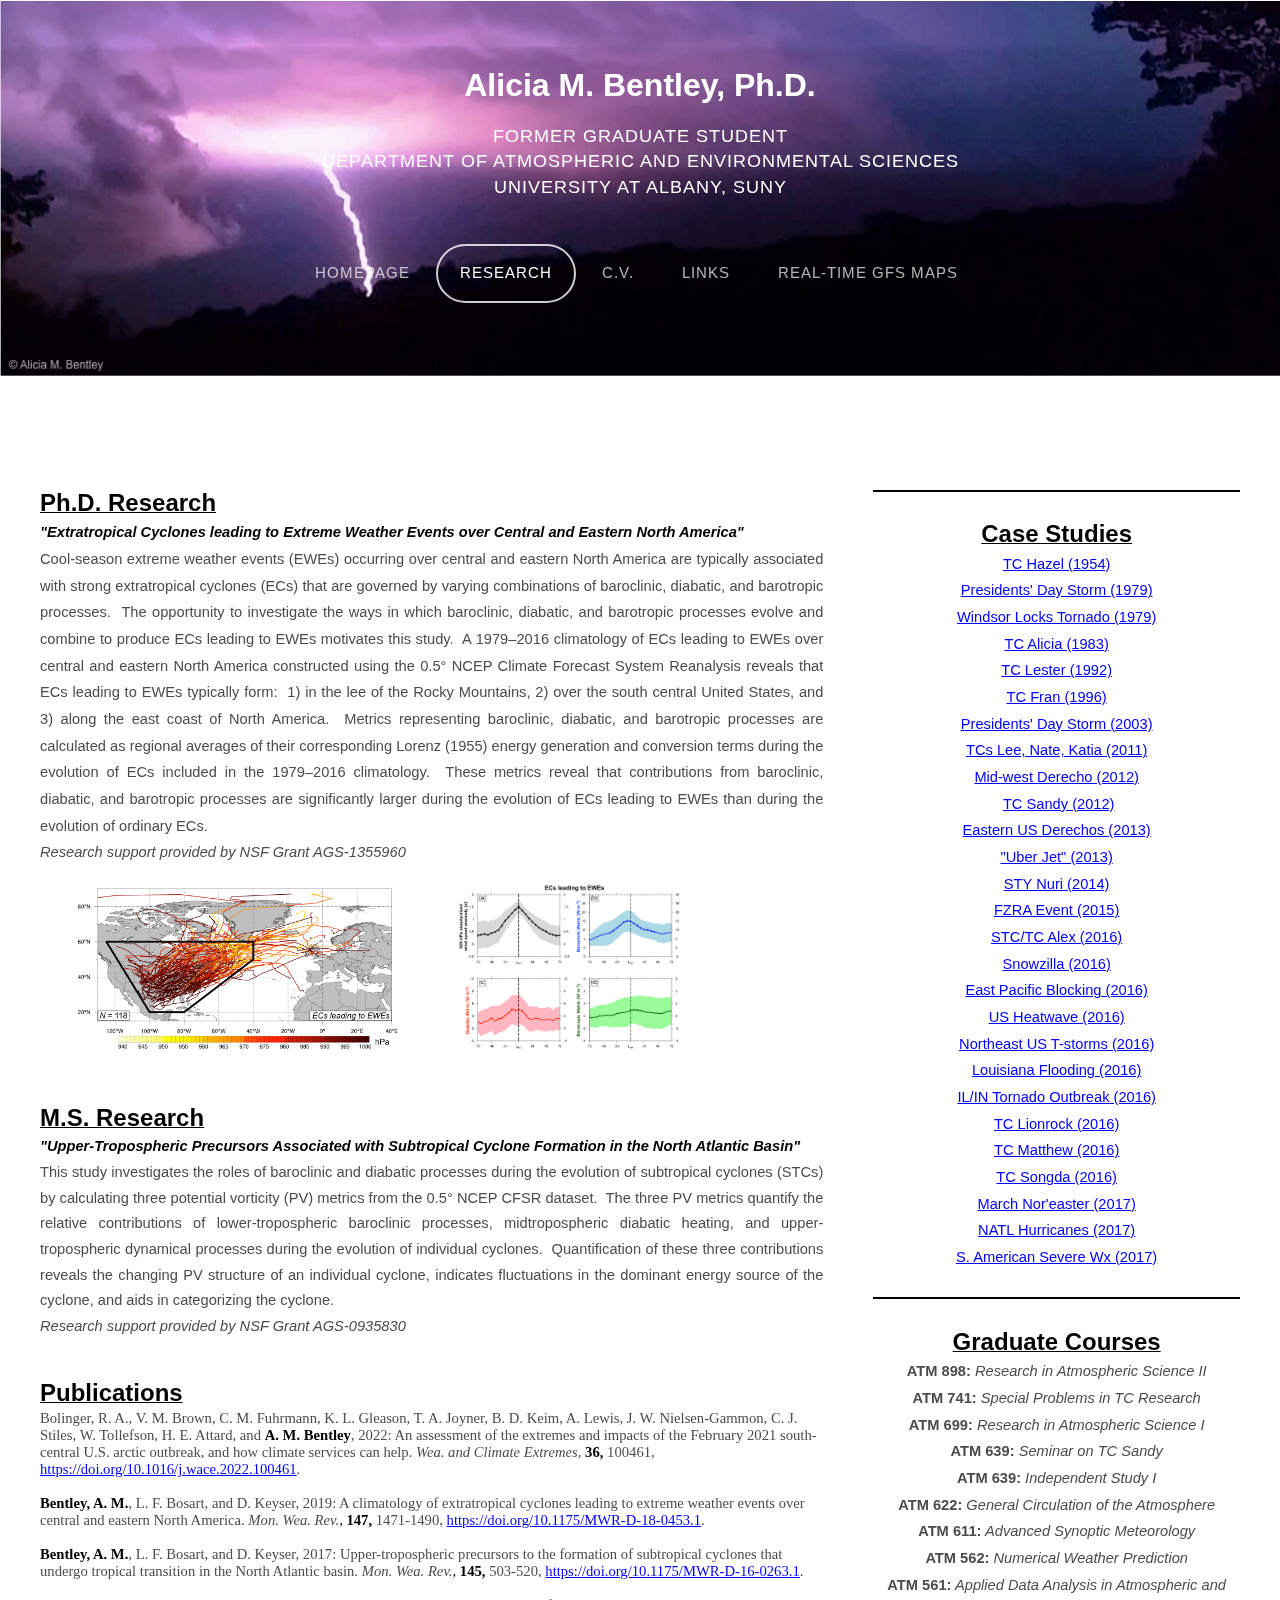
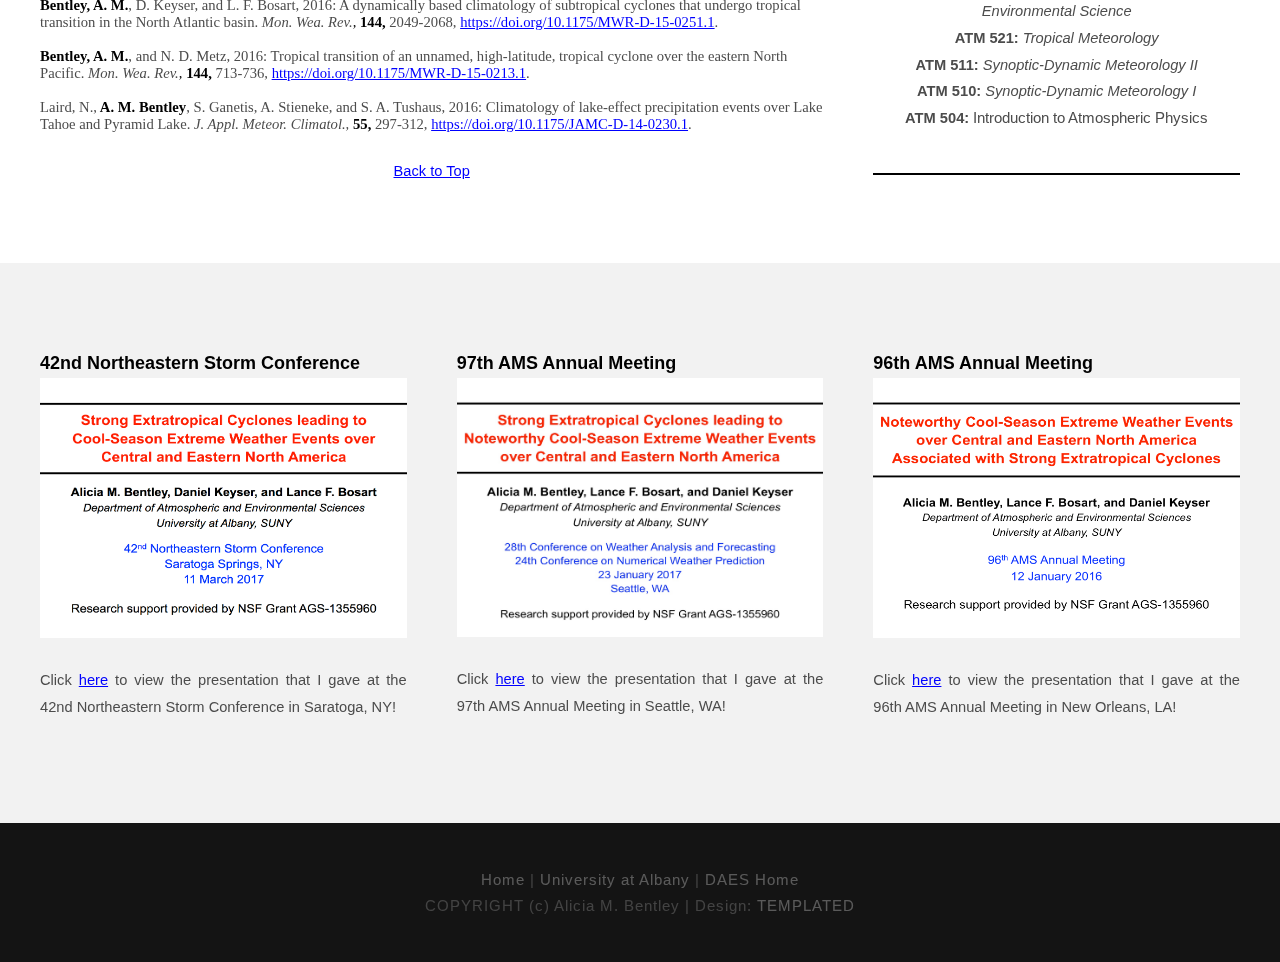
<file: website/research.html>
<!DOCTYPE html>
<!--
	Iridium by TEMPLATED
    templated.co @templatedco
    Released for free under the Creative Commons Attribution 3.0 license (templated.co/license)
-->
<html><head>
    
<title>Alicia M. Bentley's Research</title>




    
<meta http-equiv="content-type" content="text/html; charset=UTF-8">




    
<meta name="description" content="">




    
<meta name="keywords" content="">




    
<link href="https://fonts.googleapis.com/css?family=Arimo:400,700" rel="stylesheet" type="text/css">




    <!--[if lte IE 8]><script src="js/html5shiv.js"></script><![endif]-->
    
<script src="https://ajax.googleapis.com/ajax/libs/jquery/1.11.0/jquery.min.js"></script>
    
<script src="js/skel.min.js"></script>
    
<script src="js/skel-panels.min.js"></script>
    
<script src="js/init.js"></script> <noscript>
			<link rel="stylesheet" href="css/skel-noscript.css">
			<link rel="stylesheet" href="css/style.css">
			<link rel="stylesheet" href="css/style-desktop.css">
		</noscript>
    <!--[if lte IE 8]><link rel="stylesheet" href="css/ie/v8.css" /><![endif]-->
    <!--[if lte IE 9]><link rel="stylesheet" href="css/ie/v9.css" /><![endif]-->
  </head>
  <body vlink="#551A8B" text="#000000" bgcolor="#ffffff" alink="#EE0000" link="#0000EE">
    <!-- Header -->
    
<div id="header">
      <div class="container">
        <!-- Logo -->
        <div id="logo"><b><font size="6px" face="Arial" color="#ffffff">Alicia





















              M. Bentley, Ph.D.</font></b><span><font color="#ffffff">Former Graduate student<br>
Department of Atmospheric and Environmental Sciences<br>
University at Albany, SUNY</font></span> </div>
        <!-- Nav -->
        <nav id="nav">
          <ul>
            <li><a href="index.html">Homepage</a></li>
            <li class="active"><a href="research.html">Research</a></li>
            <li><a href="http://www.atmos.albany.edu/student/abentley/bentley_CV.pdf">C.V.</a></li>
            <li><a href="links.html">Links</a></li>
            <li><a href="realtime.html">Real-time





                GFS Maps<br>
              </a></li>
            &nbsp;
          </ul>
        </nav>
      </div>
    </div>




    <!-- Main -->
    
<div id="main">
      
  <div class="container">
        
    <div class="row">
          <!-- Content -->
          
      <div id="content" class="8u skel-cell-important">
        <section>
          <div align="justify">
            <br>
<div align="justify"><b><u><font size="5px" face="Arial">Ph.D. Research</font></u></b><font face="Arial"><small><font face="Arial"><font face="Arial"> </font></font></small></font><font color="#000000"><font face="Arial"><small><b><big><big><br>
          </big></big></b></small></font></font>
<div align="left"><font color="#000000"><font face="Arial"><small><b><big><big><i>"</i></big></big></b></small></font><i><font face="Arial"><small><b><big><big><font face="Arial"><small><b><big><big>Extratropical Cyclones leading to Extreme Weather Events over Central and Eastern North America"</big></big></b></small></font></big></big></b></small></font></i><i><font face="Arial"><span style="font-size:12.0pt;font-family:Arial;mso-fareast-font-family:
                  &quot;ï¼­ï¼³
                  æ˜Žæœ&quot;;mso-fareast-theme-font:minor-fareast;mso-ansi-language:EN-US;
                  mso-fareast-language:EN-US;mso-bidi-language:AR-SA"></span></font></i></font><br>
</div><span style="font-family:Arial;mso-fareast-font-family:&quot;Times New Roman&quot;">Cool-season
extreme weather events (EWEs) occurring over central and eastern North America
are typically associated with strong extratropical cyclones (ECs) </span><span style="font-family:Arial">that are governed by varying combinations of
baroclinic, diabatic, and barotropic processes.<span style="mso-spacerun:yes">&nbsp;
</span></span><span style="font-family:Arial;mso-fareast-font-family:&quot;Times New Roman&quot;">The
opportunity to investigate the ways in which </span><span style="font-family:
Arial">baroclinic, diabatic, and barotropic</span><span style="font-family:
Arial;mso-fareast-font-family:&quot;Times New Roman&quot;"> processes </span><span style="font-family:Arial">evolve and combine to produce ECs leading to EWEs </span><span style="font-family:Arial;mso-fareast-font-family:&quot;Times New Roman&quot;">motivates
this study.<span style="mso-spacerun:yes">&nbsp; </span></span><span style="font-family:Arial">A 1979–2016 climatology of ECs leading to EWEs </span><span style="font-family:Arial;mso-fareast-font-family:&quot;Times New Roman&quot;">over
central and eastern North America constructed </span><span style="font-family:
Arial">using the 0.5° </span><span style="font-family:Arial;mso-fareast-font-family:
&quot;Times New Roman&quot;">NCEP</span><span style="font-family:Arial"> Climate Forecast
System Reanalysis</span><span style="font-family:Arial;mso-fareast-font-family:
&quot;Times New Roman&quot;"> reveals that </span><span style="font-family:Arial">ECs
leading to EWEs</span><span style="font-family:Arial;mso-fareast-font-family:
&quot;Times New Roman&quot;"> typically form:<span style="mso-spacerun:yes">&nbsp; </span>1) </span><span style="font-family:Arial">in the </span><span style="font-family:Arial;
mso-fareast-font-family:&quot;Times New Roman&quot;">lee of the Rocky Mountains, </span><span style="font-family:Arial">2) over the south central United States, and 3) along
the east coast of North America.<span style="mso-spacerun:yes">&nbsp; </span>Metrics
representing baroclinic, diabatic, and barotropic processes are calculated as
regional averages of their corresponding Lorenz (1955) energy generation and
conversion terms during the evolution of ECs included in the 1979–2016
climatology.<span style="mso-spacerun:yes">&nbsp; </span>These metrics reveal that
contributions from baroclinic, diabatic, and barotropic processes are
significantly larger during the evolution of ECs leading to EWEs than during
the evolution of ordinary ECs.<o:p></o:p></span>
<br>
<p><font face="Arial"><small><font face="Arial">
  <i>Research support provided by NSF Grant AGS-1355960</i></font></small></font><font face="Arial"><small><font face="Arial"><small><font face="Arial"><small><font face="Arial"><font face="Arial"><small><font face="Arial"><font face="Arial"><small><font face="Arial"><font face="Arial"><small><font face="Arial"><font face="Arial"><small><font face="Arial"><font face="Arial"><small><font face="Arial"><font face="Arial"><small><font face="Arial"><font face="Arial"><small><font face="Arial"><font face="Arial"><small><font face="Arial"> <br>
</font></small></font></font></small></font></font></small></font></font></small></font></font></small></font></font></small></font></font></small></font></font></small></font></font></small></font></small></font></small></font></p>

              <p><font face="Arial"><small><font face="Arial"><small><font face="Arial"><small><font face="Arial"><font face="Arial"><small><font face="Arial"><font face="Arial"><small><font face="Arial"><font face="Arial"><small><font face="Arial"><font face="Arial"><small><font face="Arial"><font face="Arial"><small><font face="Arial"><font face="Arial"><small><font face="Arial"><font face="Arial"><small><font face="Arial"><font face="Arial"><small><font face="Arial">&nbsp;&nbsp; &nbsp; &nbsp;&nbsp;&nbsp; </font></small></font></font></small></font></font></small></font></font></small></font></font></small></font></font></small></font></font></small></font></font></small></font></font></small></font></small></font></small></font><font face="Arial"><small><font face="Arial"><small><font face="Arial"><small><font face="Arial"><font face="Arial"><small><font face="Arial"><font face="Arial"><small><font face="Arial"><font face="Arial"><small><font face="Arial"><font face="Arial"><small><font face="Arial"><font face="Arial"><small><font face="Arial"><font face="Arial"><small><font face="Arial"><font face="Arial"><small><font face="Arial"><font face="Arial"><small><font face="Arial"><img alt="" src="images/tracks.png" width="324" height="171"></font></small></font></font></small></font></font></small></font></font></small></font></font></small></font></font></small></font></font></small></font></font></small></font></font></small></font></small></font></small></font><font face="Arial"><small><font face="Arial"><small><font face="Arial"><small><font face="Arial"><font face="Arial"><small><font face="Arial"><font face="Arial"><small><font face="Arial"><font face="Arial"><small><font face="Arial"><font face="Arial"><small><font face="Arial"><font face="Arial"><small><font face="Arial"><font face="Arial"><small><font face="Arial"><font face="Arial"><small><font face="Arial"><font face="Arial"><small><font face="Arial">&nbsp;&nbsp;&nbsp;&nbsp;&nbsp;&nbsp;&nbsp;&nbsp;&nbsp;&nbsp;&nbsp;&nbsp; <img alt="" src="images/lorenz_metrics.png" width="234" height="169"></font></small></font></font></small></font></font></small></font></font></small></font></font></small></font></font></small></font></font></small></font></font></small></font></font></small></font></small></font></small></font>&nbsp;<font face="Arial"><small><font face="Arial"><small><font face="Arial"><small><font face="Arial"><font face="Arial"><small><font face="Arial"><font face="Arial"><small><font face="Arial"><font face="Arial"><small><font face="Arial"><font face="Arial"><small><font face="Arial"><font face="Arial"><small><font face="Arial"><font face="Arial"><small><font face="Arial"><font face="Arial"><small><font face="Arial"><font face="Arial"><small><font face="Arial"> 
</font></small></font></font></small></font></font></small></font></font></small></font></font></small></font></font></small></font></font></small></font></font></small></font></font></small></font></small></font></small></font></p>

<font face="Arial"><small><font face="Arial">
    </font></small></font><font face="Arial"><small><font face="Arial"><p align="justify">
  </p>
              <p align="justify"><b><u><font size="5px" face="Arial"><br>
</font></u></b><b><u><font size="5px" face="Arial">M.S. Research</font></u></b><font face="Arial"><small><font face="Arial"><font face="Arial"> </font></font></small></font><font color="#000000"><i><font face="Arial"><small><b><big><big><br></big></big></b></small></font></i></font><font color="#000000"><i><font face="Arial"><small><b><big><big>
"Upper-Tropospheric
                          Precursors Associated with Subtropical Cyclone
                          Formation in the North Atlantic Basin"</big></big></b></small></font></i></font><font color="#000000"><i><font face="Arial"><small><b><big><big><br>
            </big></big></b></small></font></i></font><font color="#000000"><i><font face="Arial"><small><b><big><big>
            </big></big></b></small></font></i></font><font face="Arial"><small><font face="Arial"><font face="Arial">This
study investigates the roles of baroclinic and diabatic processes during the
evolution of subtropical cyclones (STCs) by<span style="color:red"> </span>calculating three potential vorticity (PV)
metrics from the </font></font></small></font><font face="Arial"><small><font face="Arial"><font face="Arial"><font face="Arial"><small><font face="Arial"><font face="Arial"><small><font face="Arial"><font face="Arial"><small><font face="Arial"><font face="Arial">0.5° </font></font></small></font></font></small></font>NCEP CFSR</font></small></font>
dataset.<span style="mso-spacerun:yes">&nbsp; </span>The three PV
metrics quantify the relative contributions of lower-tropospheric baroclinic
processes, midtropospheric diabatic heating, and upper-tropospheric dynamical
processes during the evolution of individual cyclones.<span style="mso-spacerun:yes">&nbsp; </span>Quantification of these three contributions
reveals the changing PV structure of an individual cyclone, indicates
fluctuations in the dominant energy source of the cyclone, and aids in
categorizing the cyclone.</font></font></small></font> <br>

  <i>Research support provided by NSF Grant AGS-0935830&nbsp;&nbsp;</i><small><font face="Arial"><small><font face="Arial"><font face="Arial"><small><font face="Arial"><font face="Arial"><small><font face="Arial"><font face="Arial"><small><font face="Arial"><font face="Arial"><small><font face="Arial"><font face="Arial"><small><font face="Arial"><font face="Arial"><small><font face="Arial"><font face="Arial"><small><font face="Arial"><font face="Arial"><small><font face="Arial">&nbsp; &nbsp;&nbsp;&nbsp; &nbsp;&nbsp; &nbsp; &nbsp;&nbsp; &nbsp;&nbsp; <br>
<br>
                                                      </font></small></font></font></small></font></font></small></font></font></small></font></font></small></font></font></small></font></font></small></font></font></small></font></font></small></font></small><meta http-equiv="content-type" content="text/html; charset=UTF-8"></p>

</font></small></font>
              <div align="center">
                <div align="left"><font face="Arial"><small><font face="Arial"><b><u><font size="5px" face="Arial">Publications</font></u></b><font face="Arial"><small><font face="Arial"><font face="Arial"> </font></font></small></font><font color="#000000"><i><font face="Arial"><small><b><big><big><br>
</big></big></b></small></font></i></font></font></small></font></div>
                <div align="left">


<meta name="Title" content="">
















                  
<p class="MsoNormal" style="margin-bottom:0in;margin-bottom:.0001pt;line-height:
normal;background:white"><meta http-equiv="content-type" content="text/html; charset=UTF-8"><big><span style="font-family:&quot;Times New Roman&quot;;
mso-bidi-font-family:&quot;Times New Roman&quot;"><span style="font-size:11.0pt;line-height:115%;font-family:
&quot;Times New Roman&quot;;mso-fareast-font-family:Calibri;mso-fareast-theme-font:minor-latin;
mso-ansi-language:EN-US;mso-fareast-language:EN-US;mso-bidi-language:AR-SA;
mso-bidi-font-weight:bold">B</span></span><span style="font-family:&quot;Times New Roman&quot;;
mso-bidi-font-family:&quot;Times New Roman&quot;"><span style="font-size:11.0pt;line-height:115%;font-family:
&quot;Times New Roman&quot;;mso-fareast-font-family:Calibri;mso-fareast-theme-font:minor-latin;
mso-ansi-language:EN-US;mso-fareast-language:EN-US;mso-bidi-language:AR-SA;
mso-bidi-font-weight:bold">olinger, R. A., V. M. Brown, C. M. Fuhrmann, K. L.
Gleason, T. A. Joyner, B. D. Keim, A. Lewis, J. W. Nielsen-Gammon, C. J.
Stiles, W. Tollefson, H. E. Attard, and </span></span><b><span style="font-family:&quot;Times New Roman&quot;;
mso-bidi-font-family:&quot;Times New Roman&quot;"><span style="font-size:11.0pt;line-height:115%;font-family:
&quot;Times New Roman&quot;;mso-fareast-font-family:Calibri;mso-fareast-theme-font:minor-latin;
mso-ansi-language:EN-US;mso-fareast-language:EN-US;mso-bidi-language:AR-SA;
mso-bidi-font-weight:bold"><b>A. M. Bentley</b></span></span></b><span style="font-family:&quot;Times New Roman&quot;;
mso-bidi-font-family:&quot;Times New Roman&quot;"><span style="font-size:11.0pt;line-height:115%;font-family:
&quot;Times New Roman&quot;;mso-fareast-font-family:Calibri;mso-fareast-theme-font:minor-latin;
mso-ansi-language:EN-US;mso-fareast-language:EN-US;mso-bidi-language:AR-SA;
mso-bidi-font-weight:bold">, 2022: An
assessment of the extremes and impacts of the February 2021 south-central U.S. arctic
outbreak, and how climate services can help. <i style="mso-bidi-font-style:
normal">Wea. and Climate Extremes, </i></span></span><b><span style="font-family:&quot;Times New Roman&quot;;
mso-bidi-font-family:&quot;Times New Roman&quot;"><span style="font-size:11.0pt;line-height:115%;font-family:
&quot;Times New Roman&quot;;mso-fareast-font-family:Calibri;mso-fareast-theme-font:minor-latin;
mso-ansi-language:EN-US;mso-fareast-language:EN-US;mso-bidi-language:AR-SA;
mso-bidi-font-weight:bold"><b>36,</b> </span></span></b><span style="font-family:&quot;Times New Roman&quot;;
mso-bidi-font-family:&quot;Times New Roman&quot;"><span style="font-size:11.0pt;line-height:115%;font-family:
&quot;Times New Roman&quot;;mso-fareast-font-family:Calibri;mso-fareast-theme-font:minor-latin;
mso-ansi-language:EN-US;mso-fareast-language:EN-US;mso-bidi-language:AR-SA;
mso-bidi-font-weight:bold">100461, <a href="https://doi.org/10.1016/j.wace.2022.100461">https://doi.org/10.1016/j.wace.2022.100461</a>.</span><!--EndFragment-->



    </span><b><span style="font-family:&quot;Times New Roman&quot;;
mso-bidi-font-family:&quot;Times New Roman&quot;"><br>
      </span></b></big></p>
<p class="MsoNormal" style="margin-bottom:0in;margin-bottom:.0001pt;line-height:
normal;background:white"><big><b><span style="font-family:&quot;Times New Roman&quot;;
mso-bidi-font-family:&quot;Times New Roman&quot;"><br>
      </span></b></big></p>
<p class="MsoNormal" style="margin-bottom:0in;margin-bottom:.0001pt;line-height:
normal;background:white"><big><b><span style="font-family:&quot;Times New Roman&quot;;
mso-bidi-font-family:&quot;Times New Roman&quot;">Bentley, A. M.</span></b><span style="font-family:&quot;Times New Roman&quot;;mso-bidi-font-family:&quot;Times New Roman&quot;;
mso-bidi-font-weight:bold">,<b> </b></span></big><big><span style="font-family:&quot;Times New Roman&quot;;mso-bidi-font-family:&quot;Times New Roman&quot;;
mso-bidi-font-weight:bold"><big><span style="font-family:&quot;Times New Roman&quot;;mso-bidi-font-family:&quot;Times New Roman&quot;;
mso-bidi-font-weight:bold">L. F. Bosart</span></big>, and </span></big><big><span style="font-family:&quot;Times New Roman&quot;;mso-bidi-font-family:&quot;Times New Roman&quot;;
mso-bidi-font-weight:bold"><big><span style="font-family:&quot;Times New Roman&quot;;mso-bidi-font-family:&quot;Times New Roman&quot;;
mso-bidi-font-weight:bold">D. Keyser,</span></big> 2019: A climatology of extratropical cyclones leading to extreme weather events over central and eastern North America</span><span style="font-family:&quot;Times New Roman&quot;;mso-fareast-font-family:&quot;Times New Roman&quot;;
mso-bidi-font-family:&quot;Times New Roman&quot;">. <em>Mon. Wea. Rev.</em><i><span style="color: black;">,</span></i></span><span style="font-family:&quot;Times New Roman&quot;;mso-bidi-font-family:
&quot;Times New Roman&quot;;mso-bidi-font-weight:bold"><b> 147,</b> 1471-1490</span></big><font><big><span style="font-family:&quot;Times New Roman&quot;;mso-fareast-font-family:&quot;Times New Roman&quot;;
mso-bidi-font-family:&quot;Times New Roman&quot;">, <a href="https://doi.org/10.1175/MWR-D-18-0453.1">https://doi.org/10.1175/MWR-D-18-0453.1</a>.</span></big></font><big><span style="font-family:&quot;Times New Roman&quot;;mso-bidi-font-family:
&quot;Times New Roman&quot;;mso-bidi-font-weight:bold"></span></big><big><span style="font-family:&quot;Times New Roman&quot;;mso-bidi-font-family:&quot;Times New Roman&quot;;
mso-bidi-font-weight:bold"></span></big><big><font><span style="font-family:&quot;Times New Roman&quot;;mso-fareast-font-family:&quot;Times New Roman&quot;;
mso-bidi-font-family:&quot;Times New Roman&quot;"></span></font></big><font><big><span style="font-family:&quot;Times New Roman&quot;;mso-fareast-font-family:&quot;Times New Roman&quot;;
mso-bidi-font-family:&quot;Times New Roman&quot;"></span></big></font><big><b><span style="font-family:&quot;Times New Roman&quot;;
mso-bidi-font-family:&quot;Times New Roman&quot;"><br>
<meta name="Title" content=""></span></b></big></p>

<p class="MsoNormal" style="margin-bottom:0in;margin-bottom:.0001pt;line-height:
normal;background:white"><big><b><span style="font-family:&quot;Times New Roman&quot;;
mso-bidi-font-family:&quot;Times New Roman&quot;"><br>
Bentley, A. M.</span></b><span style="font-family:&quot;Times New Roman&quot;;mso-bidi-font-family:&quot;Times New Roman&quot;;
mso-bidi-font-weight:bold">,<b> </b></span></big><big><span style="font-family:&quot;Times New Roman&quot;;mso-bidi-font-family:&quot;Times New Roman&quot;;
mso-bidi-font-weight:bold"><big><span style="font-family:&quot;Times New Roman&quot;;mso-bidi-font-family:&quot;Times New Roman&quot;;
mso-bidi-font-weight:bold">L. F. Bosart</span></big>, and </span></big><big><span style="font-family:&quot;Times New Roman&quot;;mso-bidi-font-family:&quot;Times New Roman&quot;;
mso-bidi-font-weight:bold"><big><span style="font-family:&quot;Times New Roman&quot;;mso-bidi-font-family:&quot;Times New Roman&quot;;
mso-bidi-font-weight:bold">D. Keyser,</span></big> 2017: Upper-tropospheric precursors to the formation</span><span style="font-family:&quot;Times New Roman&quot;;mso-fareast-font-family:&quot;Times New Roman&quot;;
mso-bidi-font-family:&quot;Times New Roman&quot;"> of
subtropical cyclones that undergo tropical transition in the North Atlantic
basin. <em>Mon. Wea. Rev.</em><i><span style="color: black;">,</span></i></span><span style="font-family:&quot;Times New Roman&quot;;mso-bidi-font-family:
&quot;Times New Roman&quot;;mso-bidi-font-weight:bold"> </span></big><big><span style="font-family:&quot;Times New Roman&quot;;mso-bidi-font-family:&quot;Times New Roman&quot;;
mso-bidi-font-weight:bold"></span></big><big><font><span style="font-family:&quot;Times New Roman&quot;;mso-fareast-font-family:&quot;Times New Roman&quot;;
mso-bidi-font-family:&quot;Times New Roman&quot;"><b>145,</b> 503-520</span></font></big><font><big><span style="font-family:&quot;Times New Roman&quot;;mso-fareast-font-family:&quot;Times New Roman&quot;;
mso-bidi-font-family:&quot;Times New Roman&quot;">, <a href="https://doi.org/10.1175/MWR-D-16-0263.1">https://doi.org/10.1175/MWR-D-16-0263.1</a>.</span></big></font><meta charset="utf-8"><font><big><span style="font-family:&quot;Times New Roman&quot;;mso-fareast-font-family:&quot;Times New Roman&quot;;
mso-bidi-font-family:&quot;Times New Roman&quot;"></span></big></font><big><b><span style="font-family:&quot;Times New Roman&quot;;
mso-bidi-font-family:&quot;Times New Roman&quot;"></span></b></big></p><p class="MsoNormal" style="margin-bottom:0in;margin-bottom:.0001pt;line-height:
normal;background:white"><big><b><span style="font-family:&quot;Times New Roman&quot;;
mso-bidi-font-family:&quot;Times New Roman&quot;"><br>
Bentley, A. M.</span></b><span style="font-family:&quot;Times New Roman&quot;;mso-bidi-font-family:&quot;Times New Roman&quot;;
mso-bidi-font-weight:bold">,<b> </b>D. Keyser, and L. F. Bosart, 2016: </span><span style="font-family:&quot;Times New Roman&quot;;mso-fareast-font-family:&quot;Times New Roman&quot;;
mso-bidi-font-family:&quot;Times New Roman&quot;">A dynamically based climatology of
subtropical cyclones that undergo tropical transition in the North Atlantic
basin. <em>Mon. Wea. Rev.</em><i><span style="color: black;">,</span></i></span><span style="font-family:&quot;Times New Roman&quot;;mso-bidi-font-family:
&quot;Times New Roman&quot;;mso-bidi-font-weight:bold"> </span></big><big><span style="font-family:&quot;Times New Roman&quot;;mso-bidi-font-family:&quot;Times New Roman&quot;;
mso-bidi-font-weight:bold"></span></big><big><font><span style="font-family:&quot;Times New Roman&quot;;mso-fareast-font-family:&quot;Times New Roman&quot;;
mso-bidi-font-family:&quot;Times New Roman&quot;"><b><em></em>144,</b> 2049-2068</span></font></big><font><big><span style="font-family:&quot;Times New Roman&quot;;mso-fareast-font-family:&quot;Times New Roman&quot;;
mso-bidi-font-family:&quot;Times New Roman&quot;">, <a href="https://doi.org/10.1175/MWR-D-15-0251.1">https://doi.org/10.1175/MWR-D-15-0251.1</a>.<br>
</span></big></font></p><p class="MsoNormal" style="margin-bottom:0in;margin-bottom:.0001pt;line-height:
normal;background:white"><big><b><span style="font-family:&quot;Times New Roman&quot;;
mso-bidi-font-family:&quot;Times New Roman&quot;"><o:p>&nbsp;</o:p></span></b></big></p>
                  <big>

                  </big>
                  <p class="MsoNormal" style="margin-bottom:0in;margin-bottom:.0001pt;line-height:
normal;background:white"><big><b><span style="font-family:&quot;Times New Roman&quot;;
mso-bidi-font-family:&quot;Times New Roman&quot;">Bentley, A. M.</span></b><span style="font-family:&quot;Times New Roman&quot;;mso-bidi-font-family:&quot;Times New Roman&quot;;
mso-bidi-font-weight:bold">,<b> </b>and N. D. Metz, 2016: </span><span style="font-family:&quot;Times New Roman&quot;;mso-fareast-font-family:&quot;Times New Roman&quot;;
mso-bidi-font-family:&quot;Times New Roman&quot;">Tropical transition of an unnamed, high-latitude,
tropical cyclone over the eastern North Pacific. <em>Mon. Wea. Rev.</em><i><span style="color: black;">,</span></i></span><span style="font-family:&quot;Times New Roman&quot;;mso-bidi-font-family:&quot;Times New Roman&quot;;
mso-bidi-font-weight:bold"> </span></big><big><font><span style="font-family:&quot;Times New Roman&quot;;mso-fareast-font-family:&quot;Times New Roman&quot;;
mso-bidi-font-family:&quot;Times New Roman&quot;"><b><em></em>144,</b> 713-</span></font></big><font><big><span style="font-family:&quot;Times New Roman&quot;;mso-fareast-font-family:&quot;Times New Roman&quot;;
mso-bidi-font-family:&quot;Times New Roman&quot;">736, <a href="https://doi.org/10.1175/MWR-D-15-0213.1">https://doi.org/10.1175/MWR-D-15-0213.1</a>.<br>
</span></big></font></p><p class="MsoNormal" style="margin-bottom:0in;margin-bottom:.0001pt;line-height:
normal;background:white"><big><span style="font-family:&quot;Times New Roman&quot;;mso-bidi-font-family:
&quot;Times New Roman&quot;;mso-bidi-font-weight:bold"><o:p>&nbsp;</o:p></span></big></p>
                  <big>

                  </big>
                  
<p class="MsoNormal" style="margin-bottom:0in;margin-bottom:.0001pt;line-height:
normal;background:white"><big><span style="font-family:&quot;Times New Roman&quot;;mso-bidi-font-family:
&quot;Times New Roman&quot;;mso-bidi-font-weight:bold">Laird, N.,<b> A. M. Bentley</b>,<b>
</b>S. Ganetis, A<font>. Stieneke, and S. A. Tushaus, 2016: </font></span><font><span style="font-family:&quot;Times New Roman&quot;;mso-fareast-font-family:&quot;Times New Roman&quot;;
mso-bidi-font-family:&quot;Times New Roman&quot;">Climatology of lake-effect
precipitation events over Lake Tahoe and Pyramid Lake. <em>J. Appl. Meteor.
Climatol.,</em><b><em> </em>55,</b> 297-</span></font></big><font><big><span style="font-family:&quot;Times New Roman&quot;;mso-fareast-font-family:&quot;Times New Roman&quot;;
mso-bidi-font-family:&quot;Times New Roman&quot;">312, <a href="https://doi.org/10.1175/JAMC-D-14-0230.1">https://doi.org/10.1175/JAMC-D-14-0230.1</a>.</span><span style="font-family:&quot;Times New Roman&quot;;mso-bidi-font-family:&quot;Times New Roman&quot;;
mso-bidi-font-weight:bold"> </span></big></font><br>
</p>








<meta name="Keywords" content=""><meta http-equiv="Content-Type" content="text/html; charset=UTF-8"><meta name="ProgId" content="Word.Document"><meta name="Generator" content="Microsoft Word 14"><meta name="Originator" content="Microsoft Word 14"><link rel="File-List" href="file://localhost/Users/abentley/Library/Caches/TemporaryItems/msoclip/0/clip_filelist.xml"><!--[if gte mso 9]><xml>
 <o:DocumentProperties>
  <o:Revision>0</o:Revision>
  <o:TotalTime>0</o:TotalTime>
  <o:Pages>1</o:Pages>
  <o:Words>125</o:Words>
  <o:Characters>713</o:Characters>
  <o:Company>University at Albany</o:Company>
  <o:Lines>5</o:Lines>
  <o:Paragraphs>1</o:Paragraphs>
  <o:CharactersWithSpaces>837</o:CharactersWithSpaces>
  <o:Version>14.0</o:Version>
 </o:DocumentProperties>
 <o:OfficeDocumentSettings>
  <o:AllowPNG/>
 </o:OfficeDocumentSettings>
</xml><![endif]--><link rel="themeData" href="file://localhost/Users/abentley/Library/Caches/TemporaryItems/msoclip/0/clip_themedata.xml"><!--[if gte mso 9]><xml>
 <w:WordDocument>
  <w:View>Normal</w:View>
  <w:Zoom>0</w:Zoom>
  <w:TrackMoves/>
  <w:TrackFormatting/>
  <w:PunctuationKerning/>
  <w:ValidateAgainstSchemas/>
  <w:SaveIfXMLInvalid>false</w:SaveIfXMLInvalid>
  <w:IgnoreMixedContent>false</w:IgnoreMixedContent>
  <w:AlwaysShowPlaceholderText>false</w:AlwaysShowPlaceholderText>
  <w:DoNotPromoteQF/>
  <w:LidThemeOther>EN-US</w:LidThemeOther>
  <w:LidThemeAsian>JA</w:LidThemeAsian>
  <w:LidThemeComplexScript>X-NONE</w:LidThemeComplexScript>
  <w:Compatibility>
   <w:BreakWrappedTables/>
   <w:SnapToGridInCell/>
   <w:WrapTextWithPunct/>
   <w:UseAsianBreakRules/>
   <w:DontGrowAutofit/>
   <w:SplitPgBreakAndParaMark/>
   <w:EnableOpenTypeKerning/>
   <w:DontFlipMirrorIndents/>
   <w:OverrideTableStyleHps/>
  </w:Compatibility>
  <m:mathPr>
   <m:mathFont m:val="Cambria Math"/>
   <m:brkBin m:val="before"/>
   <m:brkBinSub m:val="&#45;-"/>
   <m:smallFrac m:val="off"/>
   <m:dispDef/>
   <m:lMargin m:val="0"/>
   <m:rMargin m:val="0"/>
   <m:defJc m:val="centerGroup"/>
   <m:wrapIndent m:val="1440"/>
   <m:intLim m:val="subSup"/>
   <m:naryLim m:val="undOvr"/>
  </m:mathPr></w:WordDocument>
</xml><![endif]--><!--[if gte mso 9]><xml>
 <w:LatentStyles DefLockedState="false" DefUnhideWhenUsed="true"
  DefSemiHidden="true" DefQFormat="false" DefPriority="99"
  LatentStyleCount="276">
  <w:LsdException Locked="false" Priority="0" SemiHidden="false"
   UnhideWhenUsed="false" QFormat="true" Name="Normal"/>
  <w:LsdException Locked="false" Priority="9" SemiHidden="false"
   UnhideWhenUsed="false" QFormat="true" Name="heading 1"/>
  <w:LsdException Locked="false" Priority="9" QFormat="true" Name="heading 2"/>
  <w:LsdException Locked="false" Priority="9" QFormat="true" Name="heading 3"/>
  <w:LsdException Locked="false" Priority="9" QFormat="true" Name="heading 4"/>
  <w:LsdException Locked="false" Priority="9" QFormat="true" Name="heading 5"/>
  <w:LsdException Locked="false" Priority="9" QFormat="true" Name="heading 6"/>
  <w:LsdException Locked="false" Priority="9" QFormat="true" Name="heading 7"/>
  <w:LsdException Locked="false" Priority="9" QFormat="true" Name="heading 8"/>
  <w:LsdException Locked="false" Priority="9" QFormat="true" Name="heading 9"/>
  <w:LsdException Locked="false" Priority="39" Name="toc 1"/>
  <w:LsdException Locked="false" Priority="39" Name="toc 2"/>
  <w:LsdException Locked="false" Priority="39" Name="toc 3"/>
  <w:LsdException Locked="false" Priority="39" Name="toc 4"/>
  <w:LsdException Locked="false" Priority="39" Name="toc 5"/>
  <w:LsdException Locked="false" Priority="39" Name="toc 6"/>
  <w:LsdException Locked="false" Priority="39" Name="toc 7"/>
  <w:LsdException Locked="false" Priority="39" Name="toc 8"/>
  <w:LsdException Locked="false" Priority="39" Name="toc 9"/>
  <w:LsdException Locked="false" Priority="35" QFormat="true" Name="caption"/>
  <w:LsdException Locked="false" Priority="10" SemiHidden="false"
   UnhideWhenUsed="false" QFormat="true" Name="Title"/>
  <w:LsdException Locked="false" Priority="1" Name="Default Paragraph Font"/>
  <w:LsdException Locked="false" Priority="11" SemiHidden="false"
   UnhideWhenUsed="false" QFormat="true" Name="Subtitle"/>
  <w:LsdException Locked="false" Priority="22" SemiHidden="false"
   UnhideWhenUsed="false" QFormat="true" Name="Strong"/>
  <w:LsdException Locked="false" Priority="20" SemiHidden="false"
   UnhideWhenUsed="false" QFormat="true" Name="Emphasis"/>
  <w:LsdException Locked="false" Priority="59" SemiHidden="false"
   UnhideWhenUsed="false" Name="Table Grid"/>
  <w:LsdException Locked="false" UnhideWhenUsed="false" Name="Placeholder Text"/>
  <w:LsdException Locked="false" Priority="1" SemiHidden="false"
   UnhideWhenUsed="false" QFormat="true" Name="No Spacing"/>
  <w:LsdException Locked="false" Priority="60" SemiHidden="false"
   UnhideWhenUsed="false" Name="Light Shading"/>
  <w:LsdException Locked="false" Priority="61" SemiHidden="false"
   UnhideWhenUsed="false" Name="Light List"/>
  <w:LsdException Locked="false" Priority="62" SemiHidden="false"
   UnhideWhenUsed="false" Name="Light Grid"/>
  <w:LsdException Locked="false" Priority="63" SemiHidden="false"
   UnhideWhenUsed="false" Name="Medium Shading 1"/>
  <w:LsdException Locked="false" Priority="64" SemiHidden="false"
   UnhideWhenUsed="false" Name="Medium Shading 2"/>
  <w:LsdException Locked="false" Priority="65" SemiHidden="false"
   UnhideWhenUsed="false" Name="Medium List 1"/>
  <w:LsdException Locked="false" Priority="66" SemiHidden="false"
   UnhideWhenUsed="false" Name="Medium List 2"/>
  <w:LsdException Locked="false" Priority="67" SemiHidden="false"
   UnhideWhenUsed="false" Name="Medium Grid 1"/>
  <w:LsdException Locked="false" Priority="68" SemiHidden="false"
   UnhideWhenUsed="false" Name="Medium Grid 2"/>
  <w:LsdException Locked="false" Priority="69" SemiHidden="false"
   UnhideWhenUsed="false" Name="Medium Grid 3"/>
  <w:LsdException Locked="false" Priority="70" SemiHidden="false"
   UnhideWhenUsed="false" Name="Dark List"/>
  <w:LsdException Locked="false" Priority="71" SemiHidden="false"
   UnhideWhenUsed="false" Name="Colorful Shading"/>
  <w:LsdException Locked="false" Priority="72" SemiHidden="false"
   UnhideWhenUsed="false" Name="Colorful List"/>
  <w:LsdException Locked="false" Priority="73" SemiHidden="false"
   UnhideWhenUsed="false" Name="Colorful Grid"/>
  <w:LsdException Locked="false" Priority="60" SemiHidden="false"
   UnhideWhenUsed="false" Name="Light Shading Accent 1"/>
  <w:LsdException Locked="false" Priority="61" SemiHidden="false"
   UnhideWhenUsed="false" Name="Light List Accent 1"/>
  <w:LsdException Locked="false" Priority="62" SemiHidden="false"
   UnhideWhenUsed="false" Name="Light Grid Accent 1"/>
  <w:LsdException Locked="false" Priority="63" SemiHidden="false"
   UnhideWhenUsed="false" Name="Medium Shading 1 Accent 1"/>
  <w:LsdException Locked="false" Priority="64" SemiHidden="false"
   UnhideWhenUsed="false" Name="Medium Shading 2 Accent 1"/>
  <w:LsdException Locked="false" Priority="65" SemiHidden="false"
   UnhideWhenUsed="false" Name="Medium List 1 Accent 1"/>
  <w:LsdException Locked="false" UnhideWhenUsed="false" Name="Revision"/>
  <w:LsdException Locked="false" Priority="34" SemiHidden="false"
   UnhideWhenUsed="false" QFormat="true" Name="List Paragraph"/>
  <w:LsdException Locked="false" Priority="29" SemiHidden="false"
   UnhideWhenUsed="false" QFormat="true" Name="Quote"/>
  <w:LsdException Locked="false" Priority="30" SemiHidden="false"
   UnhideWhenUsed="false" QFormat="true" Name="Intense Quote"/>
  <w:LsdException Locked="false" Priority="66" SemiHidden="false"
   UnhideWhenUsed="false" Name="Medium List 2 Accent 1"/>
  <w:LsdException Locked="false" Priority="67" SemiHidden="false"
   UnhideWhenUsed="false" Name="Medium Grid 1 Accent 1"/>
  <w:LsdException Locked="false" Priority="68" SemiHidden="false"
   UnhideWhenUsed="false" Name="Medium Grid 2 Accent 1"/>
  <w:LsdException Locked="false" Priority="69" SemiHidden="false"
   UnhideWhenUsed="false" Name="Medium Grid 3 Accent 1"/>
  <w:LsdException Locked="false" Priority="70" SemiHidden="false"
   UnhideWhenUsed="false" Name="Dark List Accent 1"/>
  <w:LsdException Locked="false" Priority="71" SemiHidden="false"
   UnhideWhenUsed="false" Name="Colorful Shading Accent 1"/>
  <w:LsdException Locked="false" Priority="72" SemiHidden="false"
   UnhideWhenUsed="false" Name="Colorful List Accent 1"/>
  <w:LsdException Locked="false" Priority="73" SemiHidden="false"
   UnhideWhenUsed="false" Name="Colorful Grid Accent 1"/>
  <w:LsdException Locked="false" Priority="60" SemiHidden="false"
   UnhideWhenUsed="false" Name="Light Shading Accent 2"/>
  <w:LsdException Locked="false" Priority="61" SemiHidden="false"
   UnhideWhenUsed="false" Name="Light List Accent 2"/>
  <w:LsdException Locked="false" Priority="62" SemiHidden="false"
   UnhideWhenUsed="false" Name="Light Grid Accent 2"/>
  <w:LsdException Locked="false" Priority="63" SemiHidden="false"
   UnhideWhenUsed="false" Name="Medium Shading 1 Accent 2"/>
  <w:LsdException Locked="false" Priority="64" SemiHidden="false"
   UnhideWhenUsed="false" Name="Medium Shading 2 Accent 2"/>
  <w:LsdException Locked="false" Priority="65" SemiHidden="false"
   UnhideWhenUsed="false" Name="Medium List 1 Accent 2"/>
  <w:LsdException Locked="false" Priority="66" SemiHidden="false"
   UnhideWhenUsed="false" Name="Medium List 2 Accent 2"/>
  <w:LsdException Locked="false" Priority="67" SemiHidden="false"
   UnhideWhenUsed="false" Name="Medium Grid 1 Accent 2"/>
  <w:LsdException Locked="false" Priority="68" SemiHidden="false"
   UnhideWhenUsed="false" Name="Medium Grid 2 Accent 2"/>
  <w:LsdException Locked="false" Priority="69" SemiHidden="false"
   UnhideWhenUsed="false" Name="Medium Grid 3 Accent 2"/>
  <w:LsdException Locked="false" Priority="70" SemiHidden="false"
   UnhideWhenUsed="false" Name="Dark List Accent 2"/>
  <w:LsdException Locked="false" Priority="71" SemiHidden="false"
   UnhideWhenUsed="false" Name="Colorful Shading Accent 2"/>
  <w:LsdException Locked="false" Priority="72" SemiHidden="false"
   UnhideWhenUsed="false" Name="Colorful List Accent 2"/>
  <w:LsdException Locked="false" Priority="73" SemiHidden="false"
   UnhideWhenUsed="false" Name="Colorful Grid Accent 2"/>
  <w:LsdException Locked="false" Priority="60" SemiHidden="false"
   UnhideWhenUsed="false" Name="Light Shading Accent 3"/>
  <w:LsdException Locked="false" Priority="61" SemiHidden="false"
   UnhideWhenUsed="false" Name="Light List Accent 3"/>
  <w:LsdException Locked="false" Priority="62" SemiHidden="false"
   UnhideWhenUsed="false" Name="Light Grid Accent 3"/>
  <w:LsdException Locked="false" Priority="63" SemiHidden="false"
   UnhideWhenUsed="false" Name="Medium Shading 1 Accent 3"/>
  <w:LsdException Locked="false" Priority="64" SemiHidden="false"
   UnhideWhenUsed="false" Name="Medium Shading 2 Accent 3"/>
  <w:LsdException Locked="false" Priority="65" SemiHidden="false"
   UnhideWhenUsed="false" Name="Medium List 1 Accent 3"/>
  <w:LsdException Locked="false" Priority="66" SemiHidden="false"
   UnhideWhenUsed="false" Name="Medium List 2 Accent 3"/>
  <w:LsdException Locked="false" Priority="67" SemiHidden="false"
   UnhideWhenUsed="false" Name="Medium Grid 1 Accent 3"/>
  <w:LsdException Locked="false" Priority="68" SemiHidden="false"
   UnhideWhenUsed="false" Name="Medium Grid 2 Accent 3"/>
  <w:LsdException Locked="false" Priority="69" SemiHidden="false"
   UnhideWhenUsed="false" Name="Medium Grid 3 Accent 3"/>
  <w:LsdException Locked="false" Priority="70" SemiHidden="false"
   UnhideWhenUsed="false" Name="Dark List Accent 3"/>
  <w:LsdException Locked="false" Priority="71" SemiHidden="false"
   UnhideWhenUsed="false" Name="Colorful Shading Accent 3"/>
  <w:LsdException Locked="false" Priority="72" SemiHidden="false"
   UnhideWhenUsed="false" Name="Colorful List Accent 3"/>
  <w:LsdException Locked="false" Priority="73" SemiHidden="false"
   UnhideWhenUsed="false" Name="Colorful Grid Accent 3"/>
  <w:LsdException Locked="false" Priority="60" SemiHidden="false"
   UnhideWhenUsed="false" Name="Light Shading Accent 4"/>
  <w:LsdException Locked="false" Priority="61" SemiHidden="false"
   UnhideWhenUsed="false" Name="Light List Accent 4"/>
  <w:LsdException Locked="false" Priority="62" SemiHidden="false"
   UnhideWhenUsed="false" Name="Light Grid Accent 4"/>
  <w:LsdException Locked="false" Priority="63" SemiHidden="false"
   UnhideWhenUsed="false" Name="Medium Shading 1 Accent 4"/>
  <w:LsdException Locked="false" Priority="64" SemiHidden="false"
   UnhideWhenUsed="false" Name="Medium Shading 2 Accent 4"/>
  <w:LsdException Locked="false" Priority="65" SemiHidden="false"
   UnhideWhenUsed="false" Name="Medium List 1 Accent 4"/>
  <w:LsdException Locked="false" Priority="66" SemiHidden="false"
   UnhideWhenUsed="false" Name="Medium List 2 Accent 4"/>
  <w:LsdException Locked="false" Priority="67" SemiHidden="false"
   UnhideWhenUsed="false" Name="Medium Grid 1 Accent 4"/>
  <w:LsdException Locked="false" Priority="68" SemiHidden="false"
   UnhideWhenUsed="false" Name="Medium Grid 2 Accent 4"/>
  <w:LsdException Locked="false" Priority="69" SemiHidden="false"
   UnhideWhenUsed="false" Name="Medium Grid 3 Accent 4"/>
  <w:LsdException Locked="false" Priority="70" SemiHidden="false"
   UnhideWhenUsed="false" Name="Dark List Accent 4"/>
  <w:LsdException Locked="false" Priority="71" SemiHidden="false"
   UnhideWhenUsed="false" Name="Colorful Shading Accent 4"/>
  <w:LsdException Locked="false" Priority="72" SemiHidden="false"
   UnhideWhenUsed="false" Name="Colorful List Accent 4"/>
  <w:LsdException Locked="false" Priority="73" SemiHidden="false"
   UnhideWhenUsed="false" Name="Colorful Grid Accent 4"/>
  <w:LsdException Locked="false" Priority="60" SemiHidden="false"
   UnhideWhenUsed="false" Name="Light Shading Accent 5"/>
  <w:LsdException Locked="false" Priority="61" SemiHidden="false"
   UnhideWhenUsed="false" Name="Light List Accent 5"/>
  <w:LsdException Locked="false" Priority="62" SemiHidden="false"
   UnhideWhenUsed="false" Name="Light Grid Accent 5"/>
  <w:LsdException Locked="false" Priority="63" SemiHidden="false"
   UnhideWhenUsed="false" Name="Medium Shading 1 Accent 5"/>
  <w:LsdException Locked="false" Priority="64" SemiHidden="false"
   UnhideWhenUsed="false" Name="Medium Shading 2 Accent 5"/>
  <w:LsdException Locked="false" Priority="65" SemiHidden="false"
   UnhideWhenUsed="false" Name="Medium List 1 Accent 5"/>
  <w:LsdException Locked="false" Priority="66" SemiHidden="false"
   UnhideWhenUsed="false" Name="Medium List 2 Accent 5"/>
  <w:LsdException Locked="false" Priority="67" SemiHidden="false"
   UnhideWhenUsed="false" Name="Medium Grid 1 Accent 5"/>
  <w:LsdException Locked="false" Priority="68" SemiHidden="false"
   UnhideWhenUsed="false" Name="Medium Grid 2 Accent 5"/>
  <w:LsdException Locked="false" Priority="69" SemiHidden="false"
   UnhideWhenUsed="false" Name="Medium Grid 3 Accent 5"/>
  <w:LsdException Locked="false" Priority="70" SemiHidden="false"
   UnhideWhenUsed="false" Name="Dark List Accent 5"/>
  <w:LsdException Locked="false" Priority="71" SemiHidden="false"
   UnhideWhenUsed="false" Name="Colorful Shading Accent 5"/>
  <w:LsdException Locked="false" Priority="72" SemiHidden="false"
   UnhideWhenUsed="false" Name="Colorful List Accent 5"/>
  <w:LsdException Locked="false" Priority="73" SemiHidden="false"
   UnhideWhenUsed="false" Name="Colorful Grid Accent 5"/>
  <w:LsdException Locked="false" Priority="60" SemiHidden="false"
   UnhideWhenUsed="false" Name="Light Shading Accent 6"/>
  <w:LsdException Locked="false" Priority="61" SemiHidden="false"
   UnhideWhenUsed="false" Name="Light List Accent 6"/>
  <w:LsdException Locked="false" Priority="62" SemiHidden="false"
   UnhideWhenUsed="false" Name="Light Grid Accent 6"/>
  <w:LsdException Locked="false" Priority="63" SemiHidden="false"
   UnhideWhenUsed="false" Name="Medium Shading 1 Accent 6"/>
  <w:LsdException Locked="false" Priority="64" SemiHidden="false"
   UnhideWhenUsed="false" Name="Medium Shading 2 Accent 6"/>
  <w:LsdException Locked="false" Priority="65" SemiHidden="false"
   UnhideWhenUsed="false" Name="Medium List 1 Accent 6"/>
  <w:LsdException Locked="false" Priority="66" SemiHidden="false"
   UnhideWhenUsed="false" Name="Medium List 2 Accent 6"/>
  <w:LsdException Locked="false" Priority="67" SemiHidden="false"
   UnhideWhenUsed="false" Name="Medium Grid 1 Accent 6"/>
  <w:LsdException Locked="false" Priority="68" SemiHidden="false"
   UnhideWhenUsed="false" Name="Medium Grid 2 Accent 6"/>
  <w:LsdException Locked="false" Priority="69" SemiHidden="false"
   UnhideWhenUsed="false" Name="Medium Grid 3 Accent 6"/>
  <w:LsdException Locked="false" Priority="70" SemiHidden="false"
   UnhideWhenUsed="false" Name="Dark List Accent 6"/>
  <w:LsdException Locked="false" Priority="71" SemiHidden="false"
   UnhideWhenUsed="false" Name="Colorful Shading Accent 6"/>
  <w:LsdException Locked="false" Priority="72" SemiHidden="false"
   UnhideWhenUsed="false" Name="Colorful List Accent 6"/>
  <w:LsdException Locked="false" Priority="73" SemiHidden="false"
   UnhideWhenUsed="false" Name="Colorful Grid Accent 6"/>
  <w:LsdException Locked="false" Priority="19" SemiHidden="false"
   UnhideWhenUsed="false" QFormat="true" Name="Subtle Emphasis"/>
  <w:LsdException Locked="false" Priority="21" SemiHidden="false"
   UnhideWhenUsed="false" QFormat="true" Name="Intense Emphasis"/>
  <w:LsdException Locked="false" Priority="31" SemiHidden="false"
   UnhideWhenUsed="false" QFormat="true" Name="Subtle Reference"/>
  <w:LsdException Locked="false" Priority="32" SemiHidden="false"
   UnhideWhenUsed="false" QFormat="true" Name="Intense Reference"/>
  <w:LsdException Locked="false" Priority="33" SemiHidden="false"
   UnhideWhenUsed="false" QFormat="true" Name="Book Title"/>
  <w:LsdException Locked="false" Priority="37" Name="Bibliography"/>
  <w:LsdException Locked="false" Priority="39" QFormat="true" Name="TOC Heading"/>
 </w:LatentStyles>
</xml><![endif]--><style>
<!--
 /* Font Definitions */
@font-face
	{font-family:Calibri;
	panose-1:2 15 5 2 2 2 4 3 2 4;
	mso-font-charset:0;
	mso-generic-font-family:auto;
	mso-font-pitch:variable;
	mso-font-signature:3 0 0 0 1 0;}
 /* Style Definitions */
p.MsoNormal, li.MsoNormal, div.MsoNormal
	{mso-style-unhide:no;
	mso-style-qformat:yes;
	mso-style-parent:"";
	margin-top:0in;
	margin-right:0in;
	margin-bottom:10.0pt;
	margin-left:0in;
	line-height:115%;
	mso-pagination:widow-orphan;
	font-size:11.0pt;
	font-family:Calibri;
	mso-ascii-font-family:Calibri;
	mso-ascii-theme-font:minor-latin;
	mso-fareast-font-family:Calibri;
	mso-fareast-theme-font:minor-latin;
	mso-hansi-font-family:Calibri;
	mso-hansi-theme-font:minor-latin;
	mso-bidi-font-family:"Times New Roman";
	mso-bidi-theme-font:minor-bidi;}
a:link, span.MsoHyperlink
	{mso-style-priority:99;
	color:blue;
	mso-themecolor:hyperlink;
	text-decoration:underline;
	text-underline:single;}
a:visited, span.MsoHyperlinkFollowed
	{mso-style-noshow:yes;
	mso-style-priority:99;
	color:purple;
	mso-themecolor:followedhyperlink;
	text-decoration:underline;
	text-underline:single;}
.MsoChpDefault
	{mso-style-type:export-only;
	mso-default-props:yes;
	font-size:11.0pt;
	mso-ansi-font-size:11.0pt;
	mso-bidi-font-size:11.0pt;
	font-family:Calibri;
	mso-ascii-font-family:Calibri;
	mso-ascii-theme-font:minor-latin;
	mso-fareast-font-family:Calibri;
	mso-fareast-theme-font:minor-latin;
	mso-hansi-font-family:Calibri;
	mso-hansi-theme-font:minor-latin;
	mso-bidi-font-family:"Times New Roman";
	mso-bidi-theme-font:minor-bidi;}
.MsoPapDefault
	{mso-style-type:export-only;
	margin-bottom:10.0pt;
	line-height:115%;}
@page WordSection1
	{size:8.5in 11.0in;
	margin:1.0in 1.25in 1.0in 1.25in;
	mso-header-margin:.5in;
	mso-footer-margin:.5in;
	mso-paper-source:0;}
div.WordSection1
	{page:WordSection1;}
-->
</style><!--[if gte mso 10]>
<style>
 /* Style Definitions */
table.MsoNormalTable
	{mso-style-name:"Table Normal";
	mso-tstyle-rowband-size:0;
	mso-tstyle-colband-size:0;
	mso-style-noshow:yes;
	mso-style-priority:99;
	mso-style-parent:"";
	mso-padding-alt:0in 5.4pt 0in 5.4pt;
	mso-para-margin-top:0in;
	mso-para-margin-right:0in;
	mso-para-margin-bottom:10.0pt;
	mso-para-margin-left:0in;
	line-height:115%;
	mso-pagination:widow-orphan;
	font-size:11.0pt;
	font-family:Calibri;
	mso-ascii-font-family:Calibri;
	mso-ascii-theme-font:minor-latin;
	mso-hansi-font-family:Calibri;
	mso-hansi-theme-font:minor-latin;}
</style>
<![endif]--><!--StartFragment--><!--EndFragment--></div>
                <font color="#000000"><br>
<a href="http://www.atmos.albany.edu/student/abentley/research.html"><big><font face="Arial">Back to Top</font></big></a></font><font face="Arial"><small><font face="Arial">
      </font></small></font></div>


<font face="Arial"><small><font face="Arial"><p align="justify">
      </p>
    </font></small></font><font face="Arial"><small><font face="Arial">
<span style="font-size:12.0pt;font-family:Arial;mso-fareast-font-family:
                  &quot;ï¼­ï¼³
                  æ˜Žæœ&quot;;mso-fareast-theme-font:minor-fareast;mso-ansi-language:EN-US;
                  mso-fareast-language:EN-US;mso-bidi-language:AR-SA">
                
                
                
                
                
                
                
                
                
                
                  
<p><span style="font-family:&quot;Times New Roman&quot;;
mso-bidi-font-family:&quot;Times New Roman&quot;"></span><span style="font-family:&quot;Times New Roman&quot;;mso-bidi-font-family:Arial"><o:p></o:p></span>





              <span style="font-size:
12.0pt;font-family:&quot;Times New Roman&quot;;mso-fareast-font-family:&quot;ＭＳ 明朝&quot;;
mso-fareast-theme-font:minor-fareast;mso-bidi-font-family:&quot;Times New Roman&quot;;
mso-ansi-language:EN-US;mso-fareast-language:EN-US;mso-bidi-language:AR-SA"></span></p></span></font></small></font></div>
<h2><b> </b></h2>

                
<h2><b><font face="Arial"><font face="Arial"><font face="Arial"> </font></font></font></b><b> </b><b>
                  </b><b> </b><b> </b><b> </b><b> </b><b> </b></h2>

              </div>

              <meta http-equiv="content-type" content="text/html; charset=UTF-8"></section>
      </div>
<br>
<div id="sidebar" class="4u"><section><header>
<div align="center"><a href="" class="image full"><img alt="" src="images/blackline.png" border="0" width="264" height="2"></a><b><u><font size="5px" face="Arial">Case Studies</font></u></b><br>
</div>
      
<p align="center"><big><small><font face="Arial"><font color="#4c4c4c"><font face="Arial" color="#000000"><font face="Arial" color="#3333ff"><font face="Arial" color="#000000"><a href="http://www.atmos.albany.edu/student/abentley/research_images/sandy/hazel/"><big><big><small><font face="Arial"><b>

                          </b></font></small></big>TC







































                      Hazel (1954)</big></a></font></font></font></font></font></small></big><font color="#0000ee"><br>

  <big><small><font face="Arial"><font face="Arial"><big><small><font face="Arial"><font face="Arial"><a href="http://www.atmos.albany.edu/student/abentley/research_images/presidentsday/1979/northamer_svr.php"><big>Presidents' Day Storm (1979)</big></a></font></font></small></big></font></font></small></big><br>

  <big><small><font face="Arial"><font face="Arial"><font face="Arial"><font face="Arial"><big><small><font face="Arial"><font face="Arial"><font face="Arial"><a href="http://www.atmos.albany.edu/student/abentley/research_images/windsor1979/northamer_svr.php"><big>Windsor Locks Tornado (1979)</big></a></font></font></font></small></big></font></font></font></font></small></big><br>

  <big><small><font face="Arial"><font face="Arial"><font face="Arial"><font face="Arial"><big><small><font face="Arial"><font face="Arial"><font face="Arial"><a href="http://www.atmos.albany.edu/student/abentley/research_images/alicia1983/northamer.php"><big>TC Alicia (1983)</big></a><br>
</font></font></font></small></big></font><a href="http://www.atmos.albany.edu/student/abentley/research_images/lester1992/northamer.php"><big>TC Lester (1992)</big></a></font></font></font></small></big><br>

  <big><small><font face="Arial"><font face="Arial"><font face="Arial"><a href="http://www.atmos.albany.edu/student/abentley/research_images/fran1996/northamer.php"><big>TC Fran (1996)</big></a></font></font></font></small></big><br>

  <big><small><font face="Arial"><font face="Arial"><big><small><font face="Arial"><font face="Arial"><a href="http://www.atmos.albany.edu/student/abentley/research_images/presidentsday/2003/northamer_svr.php"><big>Presidents' Day Storm (2003)</big></a></font></font></small></big></font></font></small></big><big><small><font face="Arial"><font face="Arial"><big><small><font face="Arial"><font face="Arial"><br>
        </font></font></small></big>
            </font><font face="Arial"><font face="Arial"><a href="http://www.atmos.albany.edu/student/abentley/research_images/LeeNateKatia/"><big>TCs


                    Lee, Nate, Katia (2011)</big></a></font> </font></font></small></big><br>

  <big><small><font face="Arial"><big><small><font face="Arial"><font face="Arial"><a href="http://www.atmos.albany.edu/student/abentley/research_images/derecho/d2_northamer.php"><big>Mid-west Derecho (2012)</big></a><br>
        </font></font></small></big>&nbsp;<font face="Arial"><a href="http://www.atmos.albany.edu/student/abentley/research_images/sandy/"><big>TC







































                  Sandy (2012)</big></a></font></font></small></big><br>

  <big><small><font face="Arial"><big><small><font face="Arial"><big><small><font face="Arial"><font face="Arial"><a href="http://www.atmos.albany.edu/student/abentley/research_images/derecho/d3_northamer.php"><big>Eastern US Derechos (2013)</big></a><br>
          </font></font></small></big></font></small></big><font face="Arial"><font face="Arial"><a href="http://www.atmos.albany.edu/student/abentley/research_images/uberjet/"><big>"Uber







































                    Jet" (2013)</big></a></font></font><br>


            <font face="Arial"><font face="Arial"><font face="Arial"><a href="http://www.atmos.albany.edu/student/abentley/research_images/Nuri/pacific.php"><big>STY


                      Nuri (2014)</big></a></font></font></font></font></small></big><br>

  <big><small><font face="Arial"><big><small><font face="Arial"><font face="Arial"><font face="Arial"><font face="Arial"><a href="http://www.atmos.albany.edu/student/abentley/research_images/fzra_alb2015/midatlantic.php"><big>FZRA Event (2015)</big></a><br>
                          </font></font></font></font></small></big></font></small></big><big><small><font face="Arial"><big><small><font face="Arial"><font face="Arial"><font face="Arial"><font face="Arial"><big><small><font face="Arial"><big><small><font face="Arial"><font face="Arial"><font face="Arial"><font face="Arial"><a href="http://www.atmos.albany.edu/student/abentley/research_images/alex2016/atlantic.php"><big>STC/TC Alex (2016)</big></a></font></font></font></font></small></big></font></small></big></font></font></font></font></small></big></font></small></big><br>

  <big><small><font face="Arial"><big><small><font face="Arial"><font face="Arial"><font face="Arial"><font face="Arial"><big><small><font face="Arial"><big><small><font face="Arial"><font face="Arial"><font face="Arial"><font face="Arial"><big><small><font face="Arial"><big><small><font face="Arial"><font face="Arial"><font face="Arial"><font face="Arial"><big><small><font face="Arial"><big><small><font face="Arial"><font face="Arial"><font face="Arial"><font face="Arial"><a href="http://www.atmos.albany.edu/student/abentley/research_images/snowzilla/regional.php"><big>Snowzilla (2016)</big></a></font></font></font></font></small></big></font></small></big></font></font></font></font></small></big></font></small></big></font></font></font></font></small></big></font></small></big></font></font></font></font></small></big></font></small></big><a href="http://www.atmos.albany.edu/student/abentley/research_images/heat2016/"><br>
  </a><big><small><font face="Arial"><big><small><font face="Arial"><font face="Arial"><font face="Arial"><font face="Arial"><big><small><font face="Arial"><big><small><font face="Arial"><font face="Arial"><font face="Arial"><font face="Arial"><big><small><font face="Arial"><big><small><font face="Arial"><font face="Arial"><font face="Arial"><font face="Arial"><big><small><font face="Arial"><big><small><font face="Arial"><font face="Arial"><font face="Arial"><font face="Arial"><big><small><font face="Arial"><big><small><font face="Arial"><font face="Arial"><font face="Arial"><font face="Arial"><big><small><font face="Arial"><big><small><font face="Arial"><font face="Arial"><font face="Arial"><font face="Arial"><big><small><font face="Arial"><big><small><font face="Arial"><font face="Arial"><font face="Arial"><font face="Arial"><big><small><font face="Arial"><big><small><font face="Arial"><font face="Arial"><font face="Arial"><font face="Arial"><big><small><font face="Arial"><big><small><font face="Arial"><big><small><font face="Arial"><font face="Arial"><font face="Arial"><font face="Arial"><a href="http://www.atmos.albany.edu/student/abentley/research_images/march2016/pacific.php"><big>East Pacific Blocking (2016)</big></a><big><small><font face="Arial"><big><small><font face="Arial"><font face="Arial"><font face="Arial"><font face="Arial"><big><small><font face="Arial"><big><small><font face="Arial"><font face="Arial"><font face="Arial"><font face="Arial"><big><small><font face="Arial"><big><small><font face="Arial"><font face="Arial"><font face="Arial"><font face="Arial"><big><small><font face="Arial"><big><small><font face="Arial"><font face="Arial"><font face="Arial"><font face="Arial"><a href="http://www.atmos.albany.edu/student/abentley/research_images/heat2016/"><big><br>
</big></a></font></font></font></font></small></big></font></small></big></font></font></font></font></small></big></font></small></big></font></font></font></font></small></big></font></small></big></font></font></font></font></small></big></font></small></big></font></font></font></font></small></big></font></small></big></font></small></big></font></font></font></font></small></big></font></small></big></font></font></font></font></small></big></font></small></big></font></font></font></font></small></big></font></small></big></font></font></font></font></small></big></font></small></big></font></font></font></font></small></big></font></small></big></font></font></font></font></small></big></font></small></big></font></font></font></font></small></big></font></small></big></font></font></font></font></small></big></font></small></big><big><small><font face="Arial"><big><small><font face="Arial"><font face="Arial"><font face="Arial"><font face="Arial"><big><small><font face="Arial"><big><small><font face="Arial"><font face="Arial"><font face="Arial"><font face="Arial"><big><small><font face="Arial"><big><small><font face="Arial"><font face="Arial"><font face="Arial"><font face="Arial"><big><small><font face="Arial"><big><small><font face="Arial"><font face="Arial"><font face="Arial"><font face="Arial"><big><small><font face="Arial"><big><small><font face="Arial"><font face="Arial"><font face="Arial"><font face="Arial"><big><small><font face="Arial"><big><small><font face="Arial"><font face="Arial"><font face="Arial"><font face="Arial"><big><small><font face="Arial"><big><small><font face="Arial"><font face="Arial"><font face="Arial"><font face="Arial"><big><small><font face="Arial"><big><small><font face="Arial"><font face="Arial"><font face="Arial"><font face="Arial"><big><small><font face="Arial"><big><small><font face="Arial"><big><small><font face="Arial"><font face="Arial"><font face="Arial"><font face="Arial"><a href="http://www.atmos.albany.edu/student/abentley/research_images/heat2016/northamer_anom.php"><big>US Heatwave (2016)</big></a></font></font></font></font></small></big></font></small></big></font></small></big></font></font></font></font></small></big></font></small></big></font></font></font></font></small></big></font></small></big></font></font></font></font></small></big></font></small></big></font></font></font></font></small></big></font></small></big></font></font></font></font></small></big></font></small></big></font></font></font></font></small></big></font></small></big></font></font></font></font></small></big></font></small></big></font></font></font></font></small></big></font></small></big><br>

  <big><small><font face="Arial"><big><small><font face="Arial"><font face="Arial"><font face="Arial"><font face="Arial"><big><small><font face="Arial"><big><small><font face="Arial"><font face="Arial"><font face="Arial"><font face="Arial"><big><small><font face="Arial"><big><small><font face="Arial"><font face="Arial"><font face="Arial"><font face="Arial"><big><small><font face="Arial"><big><small><font face="Arial"><font face="Arial"><font face="Arial"><font face="Arial"><big><small><font face="Arial"><big><small><font face="Arial"><font face="Arial"><font face="Arial"><font face="Arial"><big><small><font face="Arial"><big><small><font face="Arial"><font face="Arial"><font face="Arial"><font face="Arial"><big><small><font face="Arial"><big><small><font face="Arial"><font face="Arial"><font face="Arial"><font face="Arial"><big><small><font face="Arial"><big><small><font face="Arial"><font face="Arial"><font face="Arial"><font face="Arial"><big><small><font face="Arial"><big><small><font face="Arial"><font face="Arial"><font face="Arial"><font face="Arial"><big><small><font face="Arial"><big><small><font face="Arial"><font face="Arial"><font face="Arial"><font face="Arial"><big><small><font face="Arial"><big><small><font face="Arial"><font face="Arial"><font face="Arial"><font face="Arial"><big><small><font face="Arial"><big><small><font face="Arial"><font face="Arial"><font face="Arial"><font face="Arial"><big><small><font face="Arial"><big><small><font face="Arial"><font face="Arial"><font face="Arial"><font face="Arial"><big><small><font face="Arial"><big><small><font face="Arial"><font face="Arial"><font face="Arial"><font face="Arial"><big><small><font face="Arial"><big><small><font face="Arial"><font face="Arial"><font face="Arial"><font face="Arial"><big><small><font face="Arial"><big><small><font face="Arial"><font face="Arial"><font face="Arial"><font face="Arial"><a href="http://www.atmos.albany.edu/student/abentley/research_images/aug2016tstorm/northamer_svr.php"><big>Northeast US T-storms (2016)</big></a><br>
                                                                        
                                                                        
                                                                        
                                                                        
                                </font></font></font></font></small></big></font></small></big></font></font></font></font></small></big></font></small></big></font></font></font></font></small></big></font></small></big></font></font></font></font></small></big></font></small></big></font></font></font></font></small></big></font></small></big></font></font></font></font></small></big></font></small></big></font></font></font></font></small></big></font></small></big></font></font></font></font></small></big></font></small></big></font></font></font></font></small></big></font></small></big></font></font></font></font></small></big></font></small></big></font></font></font></font></small></big></font></small></big></font></font></font></font></small></big></font></small></big></font></font></font></font></small></big></font></small></big></font></font></font></font></small></big></font></small></big></font></font></font></font></small></big></font></small></big></font></font></font></font></small></big></font></small></big><big><small><font face="Arial"><big><small><font face="Arial"><font face="Arial"><font face="Arial"><font face="Arial"><big><small><font face="Arial"><big><small><font face="Arial"><font face="Arial"><font face="Arial"><font face="Arial"><big><small><font face="Arial"><big><small><font face="Arial"><font face="Arial"><font face="Arial"><font face="Arial"><big><small><font face="Arial"><big><small><font face="Arial"><font face="Arial"><font face="Arial"><font face="Arial"><big><small><font face="Arial"><big><small><font face="Arial"><font face="Arial"><font face="Arial"><font face="Arial"><big><small><font face="Arial"><big><small><font face="Arial"><font face="Arial"><font face="Arial"><font face="Arial"><big><small><font face="Arial"><big><small><font face="Arial"><font face="Arial"><font face="Arial"><font face="Arial"><big><small><font face="Arial"><big><small><font face="Arial"><font face="Arial"><font face="Arial"><font face="Arial"><big><small><font face="Arial"><big><small><font face="Arial"><font face="Arial"><font face="Arial"><font face="Arial"><big><small><font face="Arial"><big><small><font face="Arial"><font face="Arial"><font face="Arial"><font face="Arial"><big><small><font face="Arial"><big><small><font face="Arial"><font face="Arial"><font face="Arial"><font face="Arial"><big><small><font face="Arial"><big><small><font face="Arial"><font face="Arial"><font face="Arial"><font face="Arial"><big><small><font face="Arial"><big><small><font face="Arial"><font face="Arial"><font face="Arial"><font face="Arial"><big><small><font face="Arial"><big><small><font face="Arial"><font face="Arial"><font face="Arial"><font face="Arial"><big><small><font face="Arial"><big><small><font face="Arial"><font face="Arial"><font face="Arial"><font face="Arial"><big><small><font face="Arial"><big><small><font face="Arial"><font face="Arial"><font face="Arial"><font face="Arial"><a href="http://www.atmos.albany.edu/student/abentley/research_images/LAflood/northamer.php"><big>Louisiana Flooding (2016)<br>
</big></a></font></font></font></font></small></big></font></small></big></font></font></font></font></small></big></font></small></big></font></font></font></font></small></big></font></small></big></font></font></font></font></small></big></font></small></big></font></font></font></font></small></big></font></small></big></font></font></font></font></small></big></font></small></big></font></font></font></font></small></big></font></small></big></font></font></font></font></small></big></font></small></big></font></font></font></font></small></big></font></small></big></font></font></font></font></small></big></font></small></big></font></font></font></font></small></big></font></small></big></font></font></font></font></small></big></font></small></big></font></font></font></font></small></big></font></small></big></font></font></font></font></small></big></font></small></big></font></font></font></font></small></big></font></small></big></font></font></font></font></small></big></font></small></big><big><small><font face="Arial"><big><small><font face="Arial"><big><small><font face="Arial"><font face="Arial"><font face="Arial"><font face="Arial"><a href="http://www.atmos.albany.edu/student/abentley/research_images/tornado2016/northamer_svr.php"><big>IL/IN Tornado Outbreak (2016)</big></a></font></font></font></font></small></big></font></small></big></font></small></big><br>

    <big><small><font face="Arial"><font face="Arial"><font face="Arial"><font face="Arial"><big><small><font face="Arial"><font face="Arial"><font face="Arial"><a href="http://www.atmos.albany.edu/student/abentley/research_images/lionrock2016/pacific.php"><big>TC Lionrock (2016)</big></a></font></font></font></small></big></font></font></font></font></small></big><br>

  <big><small><font face="Arial"><font face="Arial"><font face="Arial"><font face="Arial"><big><small><font face="Arial"><font face="Arial"><font face="Arial"><a href="http://www.atmos.albany.edu/student/abentley/research_images/matthew2016/northamer_svr.php"><big>TC Matthew (2016)</big></a></font></font></font></small></big></font></font></font></font></small></big><br>

  <big><small><font face="Arial"><font face="Arial"><font face="Arial"><font face="Arial"><big><small><font face="Arial"><font face="Arial"><font face="Arial"><big><small><font face="Arial"><font face="Arial"><font face="Arial"><font face="Arial"><big><small><font face="Arial"><font face="Arial"><font face="Arial"><a href="http://www.atmos.albany.edu/student/abentley/research_images/songda2016/pacific_svr.php"><big>TC Songda (2016)</big></a><br>
</font></font></font></small></big></font></font></font></font></small></big><a href="http://www.atmos.albany.edu/student/abentley/research_images/march2017/northamer.php"><big>March Nor'easter (2017)<big><small><font face="Arial"><font face="Arial"><font face="Arial"><font face="Arial"><big><small><font face="Arial"><font face="Arial"><font face="Arial"><big></big></font></font></font></small></big></font></font></font></font></small></big></big></a><big><small><big><small><font face="Arial"><font face="Arial"><font face="Arial"><big><a href="http://www.atmos.albany.edu/student/abentley/research_images/hurr2017/atlantic.php"><big><small><font face="Arial"><font face="Arial"><font face="Arial"><font face="Arial"><big><small><font face="Arial"><font face="Arial"><font face="Arial"><big><br>
NATL Hurricanes (2017)</big></font></font></font></small></big></font></font></font></font></small></big></a><br>
</big></font></font></font></small></big></small></big></font></font></font></small></big></font></font></font></font></small></big></font><big><small><font face="Arial"><font color="#4c4c4c"><font face="Arial" color="#000000"><font face="Arial" color="#3333ff"><font face="Arial" color="#000000"><big><small><font face="Arial"><font color="#4c4c4c"><font face="Arial" color="#000000"><font face="Arial" color="#3333ff"><big><a href="http://www.atmos.albany.edu/student/abentley/research_images/southamer2017/southamer.php"><big><small><font face="Arial"><font face="Arial"><font face="Arial"><font face="Arial"><big><small><font face="Arial"><font face="Arial"><font face="Arial"><big>S. American Severe Wx (2017)</big></font></font></font></small></big></font></font></font></font></small></big></a><br>
      <br>
                              </big></font></font></font></font></small></big></font></font></font></font></font></small></big><a class="image full"><img alt="" src="images/blackline.png" border="0" width="264" height="2"></a><b><u><font size="5px" face="Arial">Graduate Courses</font></u></b><font face="Arial"><font face="Arial"><span style="font-weight: bold;"></span></font></font><font face="Arial"><font face="Arial"><span style="font-weight: bold;"><br>
ATM 898:</span></font> <i>Research in Atmospheric Science II</i></font><font face="Arial"><font face="Arial"><font face="Arial"><font face="Arial"><span style="font-weight: bold;"><br>
ATM 741:</span></font></font><font face="Arial"><font face="Arial"> <i>Special Problems in TC Research</i></font></font></font></font><font face="Arial"><font face="Arial"><span style="font-weight: bold;"><br>
ATM 699:</span></font></font><font face="Arial"><font face="Arial"><i> Research in Atmospheric Science I</i></font></font><font face="Arial"><font face="Arial"><span style="font-weight: bold;"><br>
ATM 639:</span></font></font><font face="Arial"><font face="Arial"><i> Seminar on TC Sandy</i></font></font><font face="Arial"><font face="Arial"><span style="font-weight: bold;"></span></font></font><font face="Arial"><font face="Arial"><span style="font-weight: bold;"><br>
ATM 639:</span></font></font><font face="Arial"><font face="Arial"><i> Independent Study I </i></font></font><font face="Arial"><font face="Arial"><span style="font-weight: bold;"><br>
ATM 622:</span></font></font><font face="Arial"><font face="Arial"><i> General Circulation of the Atmosphere</i></font></font><font face="Arial"><font face="Arial"><font face="Arial"><font face="Arial"><font face="Arial"><font face="Arial"><b><font color="#4c4c4c"><br>
ATM


                            611:</font></b></font></font><i> Advanced Synoptic </i><i>Meteorology</i></font></font></font></font><font face="Arial"><font face="Arial"><span style="font-weight: bold;"><br>
ATM 562:</span></font></font><font face="Arial"><font face="Arial"><i> Numerical Weather Prediction</i></font></font><font face="Arial"><font face="Arial"><span style="font-weight: bold;"><br>
ATM 561:</span></font></font><i><font face="Arial"><font face="Arial"> Applied




















                    Data Analysis in Atmospheric and Environmental
                    Science</font></font></i><font face="Arial"><font face="Arial"><span style="font-weight: bold;"><br>
ATM 521:</span></font></font><i><font face="Arial"><font face="Arial"> Tropical Meteorology</font></font></i><font face="Arial"><font face="Arial"><span style="font-weight: bold;"><br>
ATM 511:</span></font></font><i><font face="Arial"><font face="Arial"> Synoptic-Dynamic





















                    Meteorology II</font></font></i><font face="Arial"><font face="Arial"><span style="font-weight: bold;"><br>
ATM 510:</span></font></font><i><font face="Arial"><font face="Arial"> Synoptic-Dynamic





















                    Meteorology I</font></font></i><font face="Arial"><font face="Arial"><span style="font-weight: bold;"><br>
ATM 504:</span></font></font> Introduction




















                    to Atmospheric Physics<br>
</p>



<div align="center"><i><font face="Arial"><font face="Arial">
<br>
</font></font></i><a href="file:///Users/abentley/Documents/Webpage/templated-iridium/research.html" class="image full"><img alt="" src="images/blackline.png" border="0" width="264" height="2"></a></div>
</header>
            </section>
          </div>
        </div>

      </div>

    </div>





    <!-- Footer -->
    
<div id="featured">
      <div class="container">
        <div class="row">
          <div class="4u">
            <pre><b><font size="4px" face="Arial">42nd Northeastern Storm Conference </font></b><br></pre>
            <a href="http://www.atmos.albany.edu/student/abentley/phd/nesc2017/bentley_NESC2017.pdf" class="image full"><img alt="" src="images/nesc2017cover.png" border="0" width="367" height="260"></a>
            <p align="justify"><font face="Arial">Click <a href="http://www.atmos.albany.edu/student/abentley/phd/nesc2017/bentley_NESC2017.pdf">here</a> to view the </font><font face="Arial"><font face="Arial">presentation that I gave at the 42nd Northeastern Storm Conference </font>in Saratoga, NY!<br>
              </font></p>
          </div>
          <div class="4u">
            <pre><b><font size="4px" face="Arial">97th AMS Annual Meeting</font></b></pre>
            <a href="https://ams.confex.com/ams/97Annual/webprogram/Paper304084.html"><span class="image full"><img src="images/ams97cover.png" alt="" border="0" width="367" height="259"></span></a>
            <p align="justify"><font face="Arial">Click <a href="https://ams.confex.com/ams/97Annual/webprogram/Paper304084.html">here</a> to view the </font><font face="Arial"><font face="Arial">presentation that I gave at the 97th AMS Annual Meeting </font>in Seattle, WA!</font><font face="Arial"></font></p>
          </div>
          <div class="4u">
            <pre><b><font size="4px" face="Arial">96th AMS Annual Meeting</font></b></pre>
            <a class="image full" href="https://ams.confex.com/ams/96Annual/webprogram/Paper283778.html"><img alt="" src="images/ams96cover.png" border="0" width="367" height="260"></a>
            
<p align="justify"><font face="Arial">Click <a href="https://ams.confex.com/ams/96Annual/webprogram/Paper283778.html">here</a> to view the </font><font face="Arial"><font face="Arial">presentation that I gave at the 96th AMS Annual Meeting </font>in New Orleans, LA!</font><font face="Arial"></font></p>
<p align="justify"> </p>
          </div>
        </div>
      </div>
    </div>




    
<div id="copyright">
      <div class="container"><a href="file:///Users/abentley/Documents/Webpage/templated-iridium/index.html">Home</a> | <a href="http://www.albany.edu">University at Albany</a> | <a href="http://www.atmos.albany.edu">DAES Home </a><br>


COPYRIGHT (c) Alicia M. Bentley | Design: <a href="http://templated.co">TEMPLATED</a></div>
    </div>
    <script src="//static.getclicky.com/js" type="text/javascript"></script>
    <script type="text/javascript">try{ clicky.init(100786126); }catch(e){}</script>
    <noscript><p><img alt="Clicky" src="//in.getclicky.com/100786126ns.gif" width="1" height="1"></p></noscript>
</body></html>
</file>
<file: website/css/style.css>
/*
	Iridium by TEMPLATED
    templated.co @templatedco
    Released for free under the Creative Commons Attribution 3.0 license (templated.co/license)
*/

/*********************************************************************************/
/* Basic                                                                         */
/*********************************************************************************/

	body
	{
		background: #141414;
	}

	body,input,textarea,select
	{
		font-family: 'Arimo', sans-serif;
		font-size: 11pt;
		line-height: 1.75em;
		color: #4c4c4c;
	}

	h1,h2,h3,h4,h5,h6
	{
		text-transform: uppercase;
		font-weight: bold;
	}
	
		h1 a, h2 a, h3 a, h4 a, h5 a, h6 a
		{
			color: inherit;
			text-decoration: none;
		}
		
	/* Change this to whatever font weight/color pairing is most suitable */
	strong, b
	{
		font-weight: bold;
		color: #000000;
	}
	
	em, i
	{
		font-style: italic;
	}

	/* Don't forget to set this to something that matches the design */
	a
	{
		text-decoration: underline;
		color: #272727;
	}

	a:hover
	{
		text-decoration: none;
	}
	
	sub
	{
		position: relative;
		top: 0.5em;
		font-size: 0.8em;
	}
	
	sup
	{
		position: relative;
		top: -0.5em;
		font-size: 0.8em;
	}
	
	hr
	{
		border: 0;
		border-top: solid 1px #ddd;
	}
	
	blockquote
	{
		border-left: solid 0.5em #ddd;
		padding: 1em 0 1em 2em;
		font-style: italic;
	}
	
	p, ul, ol, dl, table
	{
		margin-bottom: 1em;
	}

	header
	{
		margin-bottom: 1em;
	}
	
		header h2
		{
		}
	
		header .byline
		{
			display: block;
			margin: 0.5em 0 0 0;
			padding: 0 0 0.5em 0;
		}
		
	footer
	{
		margin-top: 1em;
	}

	br.clear
	{
		clear: both;
	}

	/* Sections/Articles */
	
		section,
		article
		{
			margin-bottom: 3em;
		}
		
		section > :last-child,
		article > :last-child
		{
			margin-bottom: 0;
		}

		section:last-child,
		article:last-child
		{
			margin-bottom: 0;
		}

		.row > section,
		.row > article
		{
			margin-bottom: 0;
		}

	/* Images */

		.image
		{
			display: inline-block;
		}
		
			.image img
			{
				display: block;
				width: 100%;
			}

			.image.featured
			{
				display: block;
				width: 100%;
				margin: 0 0 2em 0;
			}
			
			.image.full
			{
				display: block;
				width: 100%;
				margin: 0 0 2em 0;
			}
			
			.image.left
			{
				float: left;
				margin: 0 2em 2em 0;
			}
			
			.image.centered
			{
				display: block;
				margin: 0 0 2em 0;
			}

				.image.centered img
				{
					margin: 0 auto;
					width: auto;
				}

	/* Lists */

		ul.default
		{
			margin: 0;
			padding: 0;
			list-style: none;
		}
		
			ul.default li
			{
				padding: 0.60em 0em;
				border-top: 1px solid;
				border-color: rgba(255,255,255,.1);
			}
			
			ul.default li:first-child
			{
				padding-top: 0;
				border-top: none;
			}
			
			ul.default a
			{
				text-decoration: none;
				color: rgba(255,255,255,.5);
			}
			
			ul.default a:hover
			{
				text-decoration: underline;
			}
			
		ul.style {
		}
		
		ul.style li {
			margin: 0;
			padding: 2em 0em 1.5em 0em;
			border-top: 1px solid #ECECEC;
		}
		
		ul.style li:first-child
		{
			padding-top: 0;
			border-top: none;
		}
		
		ul.style img {
			float: left;
			margin-right: 20px;
		}
		
		ul.style p {
		}
		
		ul.style .posted {
			padding: 0em 0em 1em 0em;
			letter-spacing: 1px;
			text-transform: uppercase;
			font-size: 8pt;
			color: #A2A2A2;
		}
		
		ul.style .first {
			padding-top: 0px;
			border-top: none;
		}
							

	/* Buttons */
		
		.button
		{
			position: relative;
			display: inline-block;
			margin-top: 5px;
			padding: 0.90em 1.5em;
			background: #3099ff;
			border-radius: 40px;
			text-decoration: none;
			text-transform: uppercase;
			font-size: 1.1em;
			color: #FFF;
			-moz-transition: color 0.35s ease-in-out, background-color 0.35s ease-in-out;
			-webkit-transition: color 0.35s ease-in-out, background-color 0.35s ease-in-out;
			-o-transition: color 0.35s ease-in-out, background-color 0.35s ease-in-out;
			-ms-transition: color 0.35s ease-in-out, background-color 0.35s ease-in-out;
			transition: color 0.35s ease-in-out, background-color 0.35s ease-in-out;
			cursor: pointer;
		}

			.button:hover
			{
				background: #6633ff;
				color: #FFF !important;
			}
			
/*********************************************************************************/
/* Header                                                                        */
/*********************************************************************************/

	#header
	{
		position: relative;
		background: #2a2f27 url(../images/banner.jpg) no-repeat;
		background-size: cover;
	}

	#logo
	{
	}
	
	#nav
	{
	}

		#nav ul
		{
			margin: 0;
		}
	
/*********************************************************************************/
/* Banner                                                                        */
/*********************************************************************************/

	#banner
	{
		position: relative;
		background: #333;
		color: #fff;
	}

/*********************************************************************************/
/* Main                                                                          */
/*********************************************************************************/

	#main
	{
		position: relative;
		background: #fff;
	}

/*********************************************************************************/
/* Featured                                                                      */
/*********************************************************************************/
	
	#featured
	{
		position: relative;
		background: #f2f2f2;
	}
	
	#featured h2
	{
		display: block;
		margin-bottom: 2em;
		font-size: 1.4em;
	}
	
/*********************************************************************************/
/* Footer                                                                        */
/*********************************************************************************/
	
	#footer
	{
		position: relative;
		background: #1d1d1d;
	}
	
	#footer h2
	{
		display: block;
		color: #FFF;
	}
	
/*********************************************************************************/
/* Copyright                                                                     */
/*********************************************************************************/
	
	#copyright
	{
		position: relative;
		padding: 3em 0em;
		letter-spacing: 1px;
		text-align: center;
		color: rgba(255,255,255,.2);
	}
	
	#copyright .container
	{
	}
	
	#copyright a
	{
		text-decoration: none;
		color: rgba(255,255,255,.3);
	}
</file>
<file: website/css/style-desktop.css>
/*
	Iridium by TEMPLATED
    templated.co @templatedco
    Released for free under the Creative Commons Attribution 3.0 license (templated.co/license)
*/

/*********************************************************************************/
/* Basic                                                                         */
/*********************************************************************************/

	body
	{
	}

	body,input,textarea,select
	{
		font-size: 11pt;
	}

/*********************************************************************************/
/* Header                                                                        */
/*********************************************************************************/

	#header
	{
		position: relative;
		padding: 5em 0em;
		text-align: center;
	}
	
		.homepage #header
		{
			padding: 15em 0em;
		}

		#header .container
		{
		}

/*********************************************************************************/
/* Logo                                                                          */
/*********************************************************************************/

	#logo
	{
		margin-bottom: 3em;
	}
	
		#logo h1
		{
			color: #FFF;
		}
	
		#logo h1 a
		{
			display: block;
			letter-spacing: 1px;
			text-decoration: none;
			text-transform: uppercase;
			font-size: 5em;
			font-weight: 900;
			color: #FFF;
		}

		#logo span
		{
			display: block;
			padding-top: 1em;
			letter-spacing: 1px;
			text-transform: uppercase;
			font-size: 1.2em;
			color: rgba(255,255,255,.5);
		}			
			

/*********************************************************************************/
/* Nav                                                                           */
/*********************************************************************************/

	#nav
	{
	}

		#nav > ul > li
		{
			display: inline-block;
		}
		
			#nav > ul > li:last-child
			{
				padding-right: 0;
			}

			#nav > ul > li > a,
			#nav > ul > li > span
			{
				display: block;
				padding: 1em 1.5em;
				letter-spacing: 1px;
				text-decoration: none;
				text-transform: uppercase;
				font-weight: 200;
				font-size: 1em;
				outline: 0;
				color: rgba(255,255,255,.7);
			}


			#nav > ul > li > a:hover
			{
				color: #FFF;
			}

			#nav li.active a
			{
				background: none;
				border-radius: 40px;
				border: 2px solid;
				border-color: rgba(255,255,255,.8);
				color: #FFF;
			}

			#nav > ul > li > ul
			{
				display: none;
			}


/*********************************************************************************/
/* Main                                                                          */
/*********************************************************************************/

	#main
	{
		padding: 6em 0em 4em 0em;
	}
	
	#content
	{
	}
	
	#content header
	{
		margin-bottom: 2em;
	}
	
	#content header h2
	{
		font-size: 3em;
	}
	
	#content header .byline
	{
		font-size: 1.40em;
	}
	
	#sidebar h2
	{
		display: block;
		padding-bottom: 2em;
		font-size: 1.4em;
	}

/*********************************************************************************/
/* Featured                                                                      */
/*********************************************************************************/
	
	#featured
	{
		padding: 6em 0em;
	}

/*********************************************************************************/
/* Footer                                                                        */
/*********************************************************************************/
	
	#footer
	{
		position: relative;
		padding: 6em 0em;
	}
	
	#footer h2
	{
		padding-bottom: 2em;
		font-size: 1.4em;
	}
	
/*********************************************************************************/
/* Copyright                                                                     */
/*********************************************************************************/
	
	#copyright
	{
		padding: 3em 0em;
	}
</file>
<file: website/css/ie/v8.css>
/*********************************************************************************/
/* Basic                                                                         */
/*********************************************************************************/

	.button
	{
		/*
		
		For elements that use border-radius, add the following:
		
			-ms-behavior: url('css/ie/PIE.htc');

		Note that PIE.htc requires its elements to be relative or absolute:

			position: relative;

		*/
	}
</file>
<file: website/css/ie/v9.css>
/*********************************************************************************/
/* Basic                                                                         */
/*********************************************************************************/
</file>
<file: website/css/skel-noscript.css>
/* Resets (http://meyerweb.com/eric/tools/css/reset/ | v2.0 | 20110126 | License: none (public domain)) */

	html,body,div,span,applet,object,iframe,h1,h2,h3,h4,h5,h6,p,blockquote,pre,a,abbr,acronym,address,big,cite,code,del,dfn,em,img,ins,kbd,q,s,samp,small,strike,strong,sub,sup,tt,var,b,u,i,center,dl,dt,dd,ol,ul,li,fieldset,form,label,legend,table,caption,tbody,tfoot,thead,tr,th,td,article,aside,canvas,details,embed,figure,figcaption,footer,header,hgroup,menu,nav,output,ruby,section,summary,time,mark,audio,video{margin:0;padding:0;border:0;font-size:100%;font:inherit;vertical-align:baseline;}article,aside,details,figcaption,figure,footer,header,hgroup,menu,nav,section{display:block;}body{line-height:1;}ol,ul{list-style:none;}blockquote,q{quotes:none;}blockquote:before,blockquote:after,q:before,q:after{content:'';content:none;}table{border-collapse:collapse;border-spacing:0;}body{-webkit-text-size-adjust:none}

/* Box Model */

	*, *:before, *:after {
		-moz-box-sizing: border-box;
		-webkit-box-sizing: border-box;
		-o-box-sizing: border-box;
		-ms-box-sizing: border-box;
		box-sizing: border-box;
	}

/* Container */

	body {
		min-width: 1200px;
	}

	.container {
		width: 1200px;
		margin-left: auto;
		margin-right: auto;
	}

	/* Modifiers */
	
		.container.small {
			width: 900px;
		}

		.container.big {
			width: 100%;
			max-width: 1500px;
			min-width: 1200px;
		}

/* Grid */

	/* Cells */

		.\31 2u { width: 100% }
		.\31 1u { width: 91.6666666667% }
		.\31 0u { width: 83.3333333333% }
		.\39 u { width: 75% }
		.\38 u { width: 66.6666666667% }
		.\37 u { width: 58.3333333333% }
		.\36 u { width: 50% }
		.\35 u { width: 41.6666666667% }
		.\34 u { width: 33.3333333333% }
		.\33 u { width: 25% }
		.\32 u { width: 16.6666666667% }
		.\31 u { width: 8.3333333333% }
		.\-11u { margin-left: 91.6666666667% }
		.\-10u { margin-left: 83.3333333333% }
		.\-9u { margin-left: 75% }
		.\-8u { margin-left: 66.6666666667% }
		.\-7u { margin-left: 58.3333333333% }
		.\-6u { margin-left: 50% }
		.\-5u { margin-left: 41.6666666667% }
		.\-4u { margin-left: 33.3333333333% }
		.\-3u { margin-left: 25% }
		.\-2u { margin-left: 16.6666666667% }
		.\-1u { margin-left: 8.3333333333% }

		.row > * {
			padding: 50px 0 0 50px;
			float: left;
			-moz-box-sizing: border-box;
			-webkit-box-sizing: border-box;
			-o-box-sizing: border-box;
			-ms-box-sizing: border-box;
			box-sizing: border-box;
		}

		.row + .row > * {
			padding-top: 50px;
		}

		.row {
			margin-left: -50px;
		}

	/* Rows */

		.row:after {
			content: '';
			display: block;
			clear: both;
			height: 0;
		}

		.row:first-child > * {
			padding-top: 0;
		}

		.row > * {
			padding-top: 0;
		}

		/* Modifiers */

			/* Flush */

				.row.flush {
					margin-left: 0;
				}

				.row.flush > * {
					padding: 0 !important;
				}

			/* Quarter */

				.row.quarter > * {
					padding: 12.5px 0 0 12.5px;
				}

				.row.quarter + .row.quarter > * {
					padding-top: 12.5px;
				}

				.row.quarter {
					margin-left: -12.5px;
				}

			/* Half */

				.row.half > * {
					padding: 25px 0 0 25px;
				}

				.row.half + .row.half > * {
					padding-top: 25px;
				}

				.row.half {
					margin-left: -25px;
				}

			/* One and (a) Half */

				.row.oneandhalf > * {
					padding: 75px 0 0 75px;
				}

				.row.oneandhalf + .row.oneandhalf > * {
					padding-top: 75px;
				}

				.row.oneandhalf {
					margin-left: -75px;
				}

			/* Double */

				.row.double > * {
					padding: 100px 0 0 100px;
				}

				.row.double + .row.double > * {
					padding-top: 100px;
				}

				.row.double {
					margin-left: -100px;
				}
</file>
